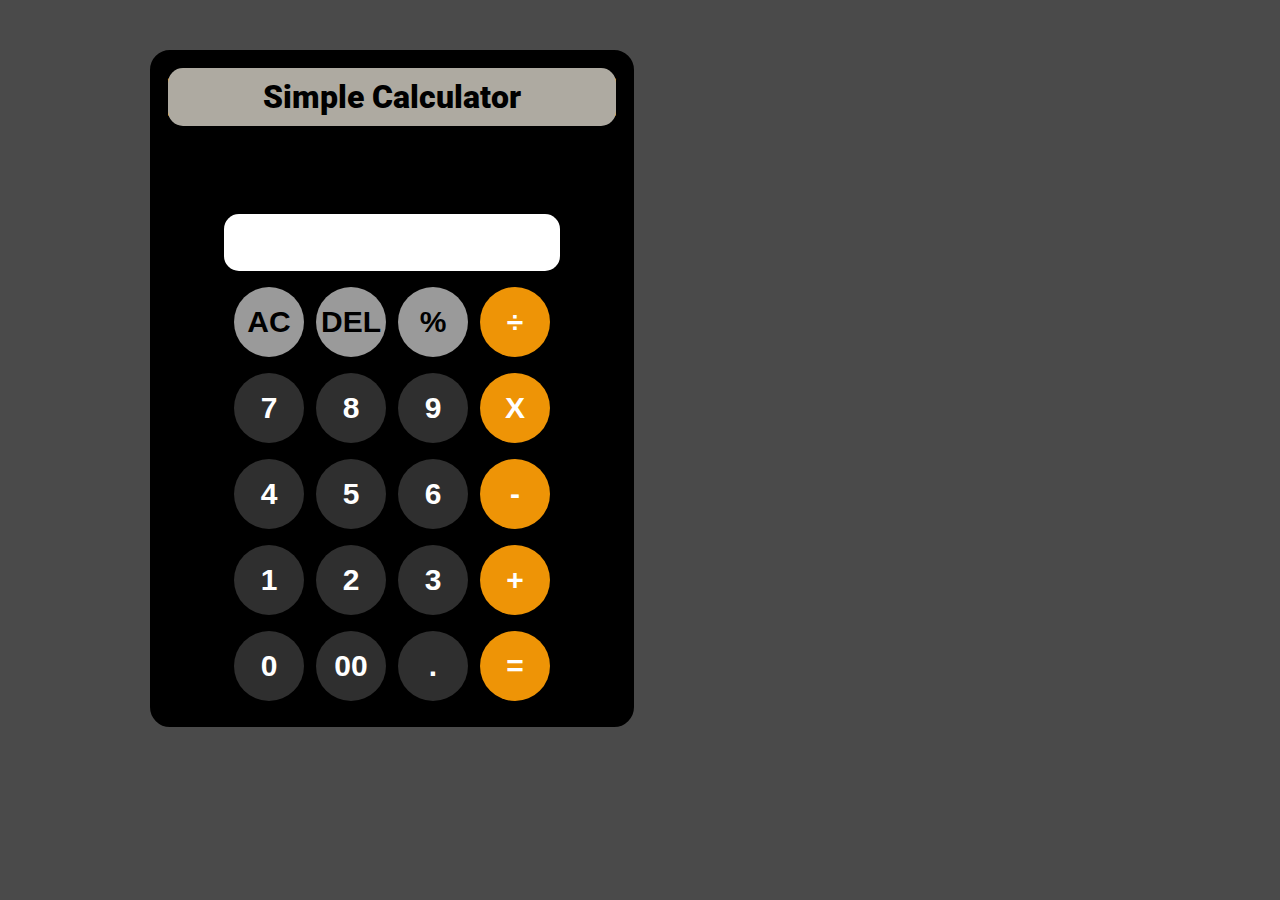
<file: calculator farheen/index.html>
<!DOCTYPE html>
<html>

<head>
    <meta charset="utf-8">
    <meta name="viewport" content="width=device-width">
    <title>Simple Calculator</title>
    <link href="style.css" rel="stylesheet" type="text/css" />
    <link href="utils.css" rel="stylesheet" type="text/css" />
    <link rel="stylesheet"
        href="https://fonts.googleapis.com/css2?family=Material+Symbols+Outlined:opsz,wght,FILL,GRAD@48,400,0,0" />
    <script defer src="script.js"></script>
</head>

<body onkeydown="myFunction(event)">
    <div class="container calc flex flex-col items-center">
        <div class="top-div" style="border-radius:20%;">
            <h1 class="text-center" style="background-color: rgb(174, 170, 161);">Simple Calculator</h1>
        </div>
        <div class="row">
            <input class="input" type="text" placeholder="0" readonly />
        </div>
        <div class="row">
            <button class="button top-btn" onclick="clr()">AC</button>
            <button class="button top-btn" onclick="back()">DEL</button>
            <button class="button top-btn" onclick="dis('%')">%</button>
            <button class="button right-btn" onclick="dis('/')">÷</button>
        </div>
        <div class="row">
            <button class="button" onclick="dis('7')">7</button>
            <button class="button" onclick="dis('8')">8</button>
            <button class="button" onclick="dis('9')">9</button>
            <button class="button right-btn" onclick="dis('*')">X</button>
        </div>
        <div class="row">
            <button class="button" onclick="dis('4')">4</button>
            <button class="button" onclick="dis('5')">5</button>
            <button class="button" onclick="dis('6')">6</button>
            <button class="button right-btn" onclick="dis('-')">-</button>
        </div>
        <div class="row">
            <button class="button" onclick="dis('1')">1</button>
            <button class="button" onclick="dis('2')">2</button>
            <button class="button" onclick="dis('3')">3</button>
            <button class="button right-btn" onclick="dis('+')">+</button>
        </div>
        <div class="row">
            <button class="button" onclick="dis('0')">0</button>
            <button class="button" onclick="dis('00')">00</button>
            <button class="button" onclick="dis('.')">.</button>
            <button class="button right-btn" onclick="solve()">=</button>
        </div>
    </div>

</body>

</html>
</file>
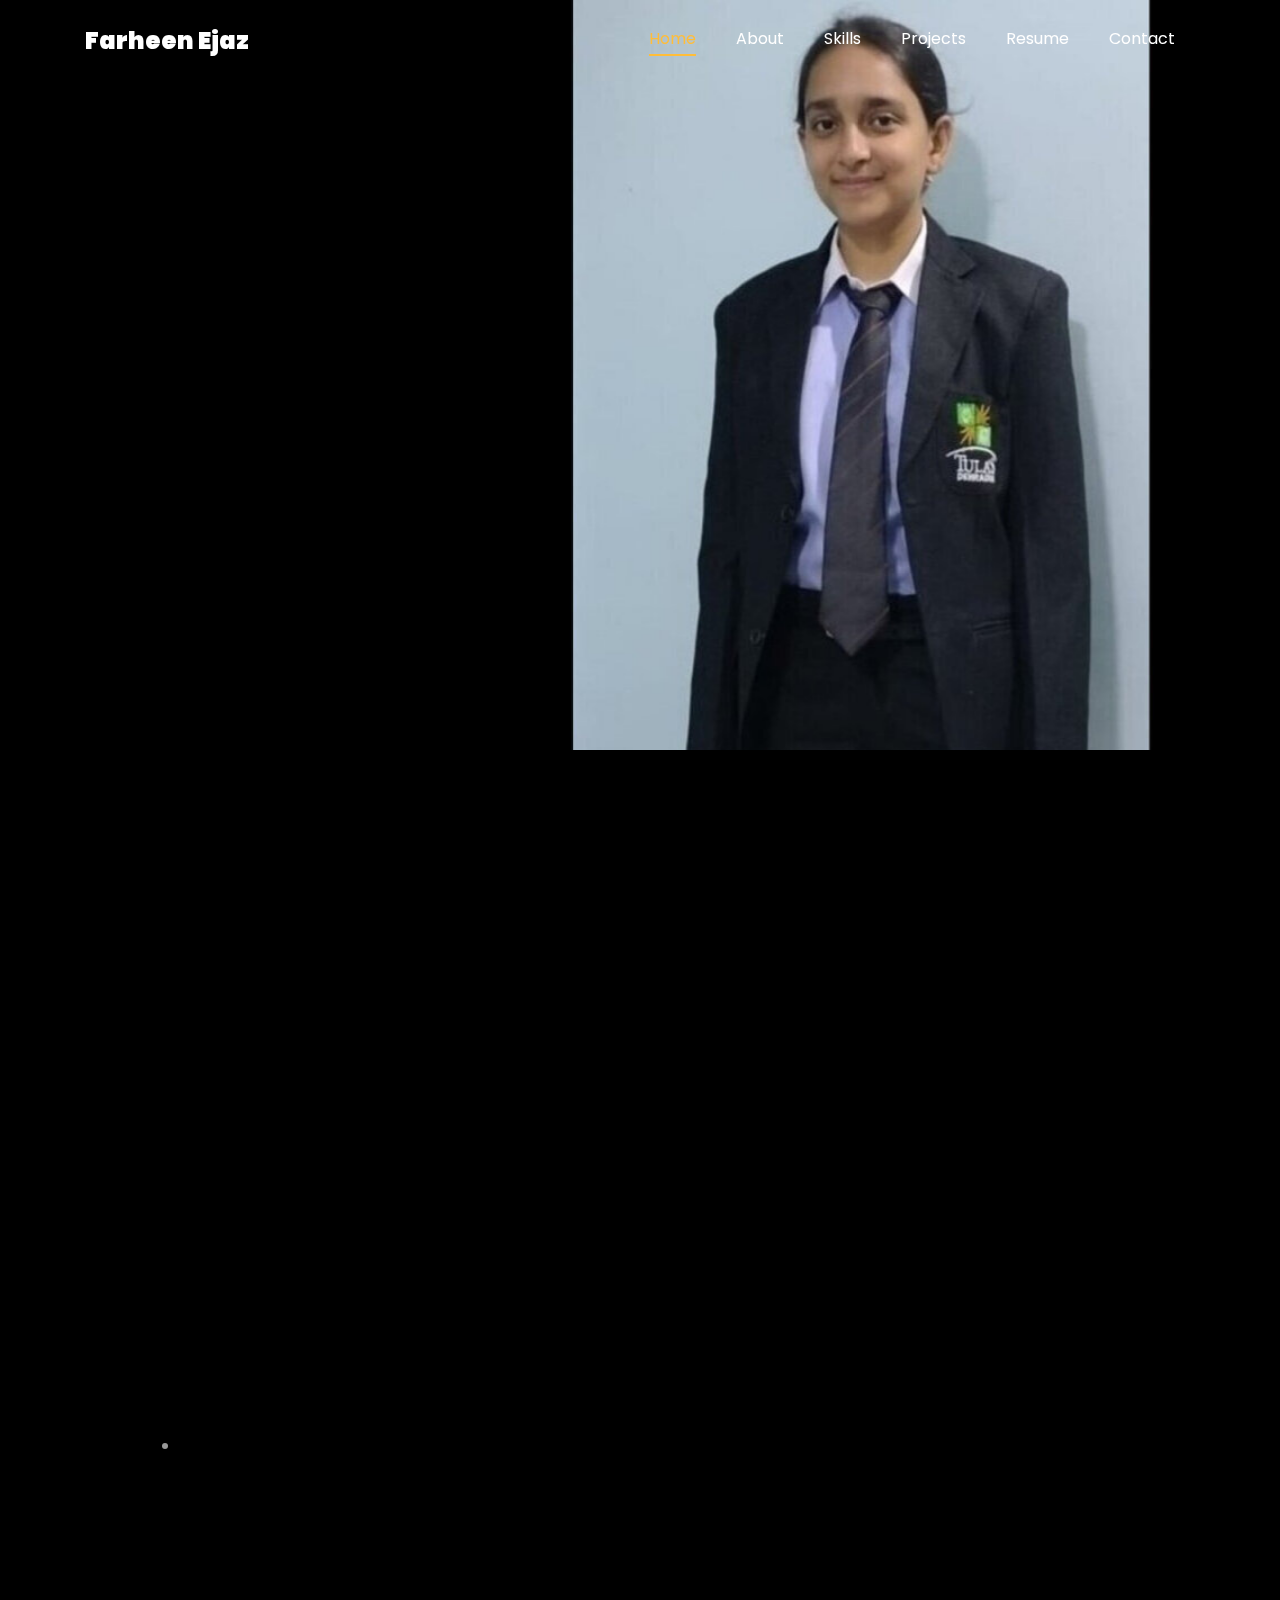
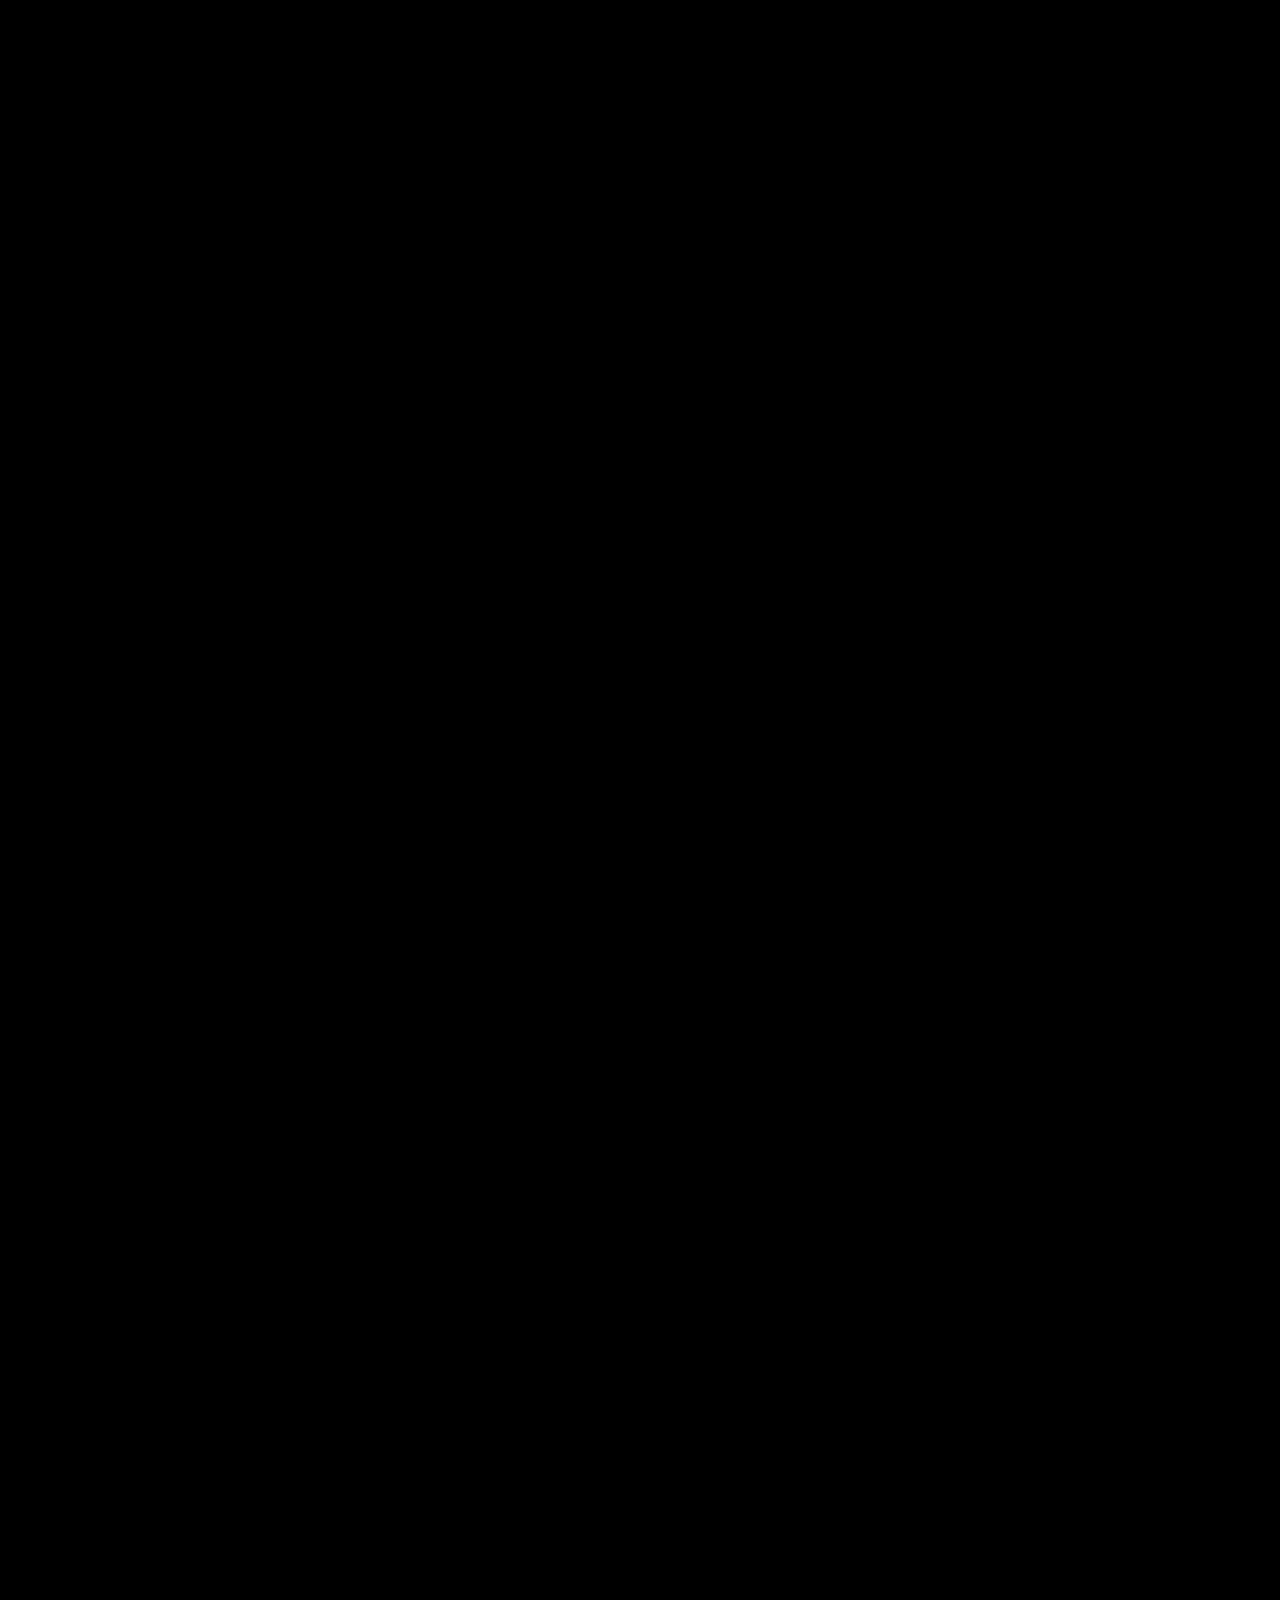
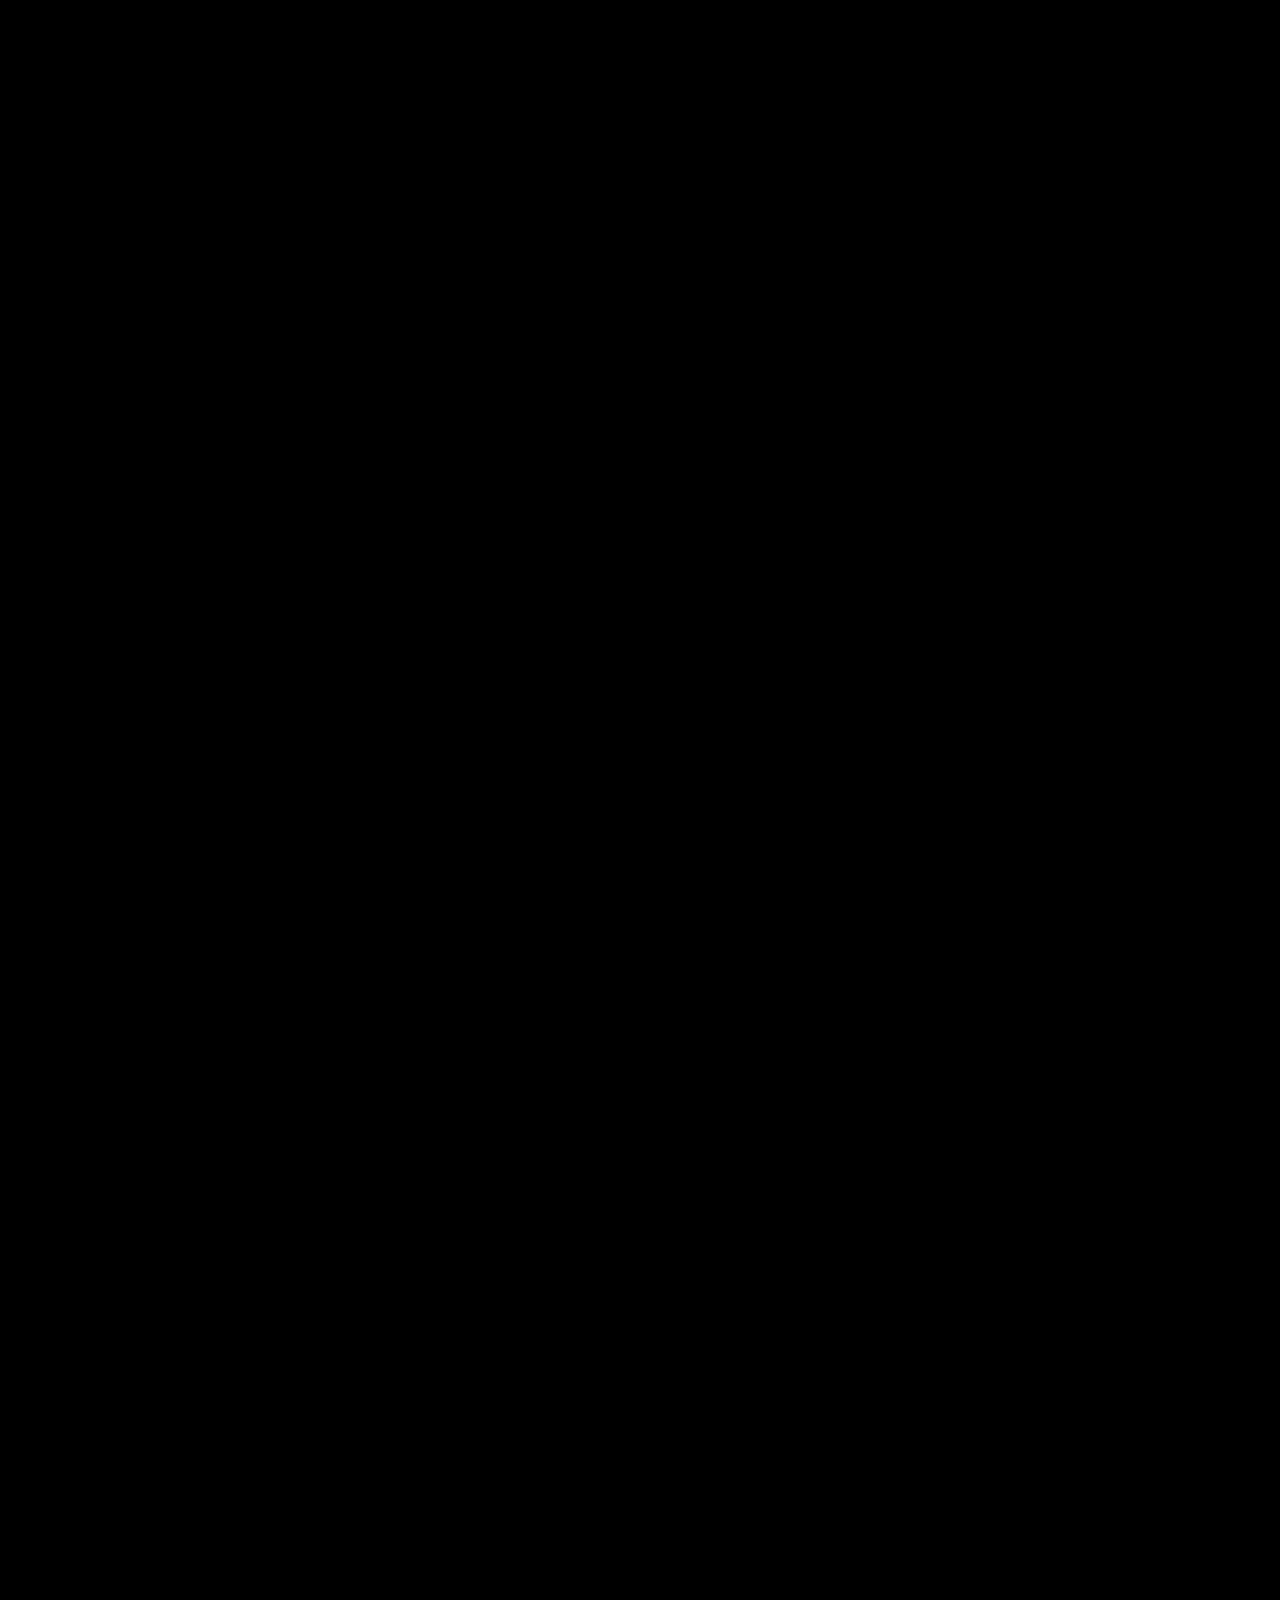
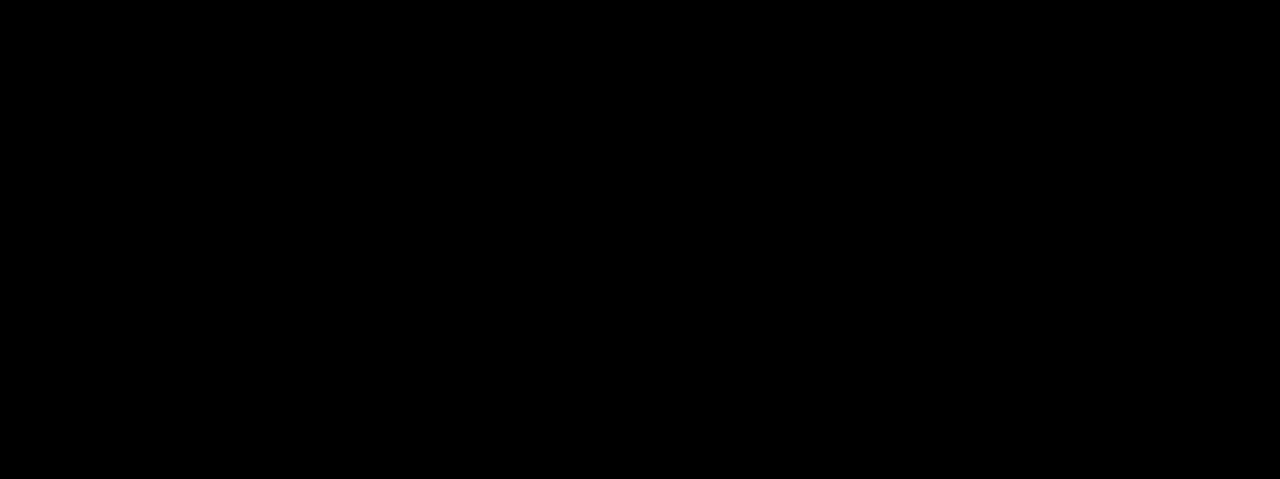
<file: Portfolio website/index.html>
<!DOCTYPE html>
<html lang="en">
  <head>
    <title>Farheen Ejaz Portfolio</title>
    <meta charset="utf-8">
    <meta name="viewport" content="width=device-width, initial-scale=1, shrink-to-fit=no">
    
    <link href="https://fonts.googleapis.com/css?family=Poppins:100,200,300,400,500,600,700,800,900" rel="stylesheet">

    <link rel="stylesheet" href="css/open-iconic-bootstrap.min.css">
    <link rel="stylesheet" href="css/animate.css">
    
    <link rel="stylesheet" href="css/owl.carousel.min.css">
    <link rel="stylesheet" href="css/owl.theme.default.min.css">
    <link rel="stylesheet" href="css/magnific-popup.css">

    <link rel="stylesheet" href="css/aos.css">

    <link rel="stylesheet" href="css/ionicons.min.css">
    
    <link rel="stylesheet" href="css/flaticon.css">
    <link rel="stylesheet" href="css/icomoon.css">
    <link rel="stylesheet" href="css/style.css">



<style>

/*======================================
//--//-->   ABOUT
======================================*/

.about-mf .box-shadow-full {
  padding-top: 4rem;
  padding-bottom: 4rem;
}

.about-mf .about-img {
  margin-bottom: 2rem;
}

.about-mf .about-img img {
  margin-left: 10px;
}


.skill-mf .progress {
  /* background-color: #cde1f8; */
  margin: .5rem 0 1.2rem 0;
  border-radius: 0;
  height: .7rem;
}

.skill-mf .progress .progress-bar {
  height: .7rem;
  background-color: #ffbd39;
}


/* Animation styles */
#typing-animation {
  position: relative;
  font-size: 30px;
  font-weight: bold;
  color: rgb(255, 255, 255);
  overflow: hidden;
  white-space: nowrap;
  animation: typing 3s steps(20, end) infinite;
}

#typing-animation:before {
  content: "";
  /* position: absolute; */
  top: 0;
  left: 0;
  width: 0;
  height: 100%;
  background-color: #ccc;
  animation: typing-cursor 0.5s ease-in-out infinite;
}

@keyframes typing {
  from {
    width: 0;
  }
  to {
    width: 100%;
  }
}

@keyframes typing-cursor {
  from {
    width: 5px;
  }
  to {
    width: 0;
  }
}


/* project image zoom effect */

.zoom-effect {
  overflow: hidden;
  transition: transform 0.3s ease-out;
}

.zoom-effect:hover {
  transform: scale(1.1);
}


</style>


  </head>
  <body data-spy="scroll" data-target=".site-navbar-target" data-offset="300">
	  
	  
    <nav class="navbar navbar-expand-lg navbar-dark ftco_navbar ftco-navbar-light site-navbar-target" id="ftco-navbar">
	    <div class="container">
	      <a class="navbar-brand" href="index.html">Farheen Ejaz</a>
	      <button class="navbar-toggler js-fh5co-nav-toggle fh5co-nav-toggle" type="button" data-toggle="collapse" data-target="#ftco-nav" aria-controls="ftco-nav" aria-expanded="false" aria-label="Toggle navigation">
	        <span class="oi oi-menu"></span> Menu
	      </button>

	      <div class="collapse navbar-collapse" id="ftco-nav">
	        <ul class="navbar-nav nav ml-auto">
	          <li class="nav-item"><a href="#home-section" class="nav-link"><span>Home</span></a></li>
	          <li class="nav-item"><a href="#about-section" class="nav-link"><span>About</span></a></li>
	          <li class="nav-item"><a href="#skills-section" class="nav-link"><span>Skills</span></a></li>
	          <li class="nav-item"><a href="#project-section" class="nav-link"><span>Projects</span></a></li>
			  <li class="nav-item"><a href="#resume-section" class="nav-link"><span>Resume</span></a></li>
	          <li class="nav-item"><a href="#contact-section" class="nav-link"><span>Contact</span></a></li>
	        </ul>
	      </div>
	    </div>
	  </nav>
	  <section id="home-section" class="hero">
		  <div class="home-slider  owl-carousel">
	       <div class="slider-item ">
	      	<div class="overlay"></div>
	         <div class="container">
	          <div class="row d-md-flex no-gutters slider-text align-items-end justify-content-end" data-scrollax-parent="true">
	          	<div class="one-third js-fullheight order-md-last img" style="background-image:url(images/bg_1.png.jpg);">
	          	 <div class="overlay"></div>
	          	</div>
		          <div class="one-forth d-flex  align-items-center ftco-animate" data-scrollax=" properties: { translateY: '70%' }">
		          	<div class="text">
		          		<span class="subheading">Hello!</span>
			            <h1 class="mb-4 mt-3">I'm <span>Farheen Ejaz</span></h1>

						<!-- Element to contain animated typing -->
						<span id="typing-animation"></span>

						<script>

						// Initialize the typing animation
						const typingAnimationElement = document.getElementById('typing-animation');

						// Create an array of typing text
						const typingTexts = [
						'Engineer  ',
						'Student ',
						  
						];

						// Create a function to display the typing animation for a given text
						function playTypingAnimation(text) {
						// Loop through each character and add it to the element
						for (let i = 0; i < text.length; i++) {
							setTimeout(() => {
							typingAnimationElement.textContent += text[i];
							}, i * 200); // Increase the delay to slow down the typing animation
						}

						// Once the animation is complete, reset the text and start over
						setTimeout(() => {
							typingAnimationElement.textContent = '';
							playTypingAnimation(typingTexts[(typingTexts.indexOf(text) + 1) % typingTexts.length]);
						}, text.length * 200);
						}

						// Start the typing animation loop
						playTypingAnimation(typingTexts[0]);

						</script>

						<br>
						<br>
			            <h2>An Engineering Student</h2>
						<!-- <h2 class="d-flex" style="margin-bottom: 0">With over 5 years of experience</h2> -->
						<!-- <br> -->
			            <!-- <p><a href="https://www.youtube.com/@RishabhMishraOfficial" class="btn btn-primary py-3 px-4">YouTube</a> 
							<a href="https://github.com/rishabhnmishra" class="btn btn-white btn-outline-white py-3 px-4">My works</a></p>
		            </div> -->
		          </div>
	        	</div>
	        </div>
	      </div>
		</div>
    </section>



    <section class="ftco-about img ftco-section ftco-no-pb" id="about-section">
    	<div class="container">
			<div class="row">
				<div class="row d-flex align-items-stretch">
				<!-- <div class="row d-flex"> -->
					<!-- <div class="col-md-6 col-lg-5 d-flex">
						<div class="img-about img d-flex align-items-stretch"> -->
							<div class="overlay">
								<div class="row">
									<div class="col-sm-6 col-md-5">
									  <div class="about-img">
										<!-- <img src="images/about-me.png" class="img-fluid rounded b-shadow-a" alt=""> -->
									  </div>
									</div>
									<!-- Details next to profile image -->
									<div class="col-sm-2 col-md-2">
									  <div class="about-info">
										<div class="row">
											<div class="col-md-20">
												<div class="resume-wrap ftco-animate">
													<span class="date">About Me</span>
													<!-- <h2>Skills</h2> -->
													<!-- <span class="position">About</span>  -->
													<p class="mt-4">
														<ul><p><span class="title-s">Name: </span> <span>Farheen Ejaz</span></p>
															<p><span class="title-s">Job Role: </span> <span>College Student</span></p>
															<p><span class="title-s">College: </span> <span>Tulas Institute</span></p>
															<p><span class="title-s">Address: </span> <span>Uttrakhand, India</span></p>
														  </div>
															<li>
													</p>
												<!-- </div>
										<p><span class="title-s">Name: </span> <span>Farheen Ejaz</span></p>
										<p><span class="title-s">Job Role: </span> <span>College Student</span></p>
										<p><span class="title-s">College: </span> <span>Tulas Institute</span></p>
										<p><span class="title-s">Address: </span> <span>Uttrakhand, India</span></p>
									  </div> -->
									</div>
								  </div>

								<!-- <div class="skill-mf">
									<p class="title-s">Skills</p>
									<span>SQL</span> <span class="pull-right">95%</span>
									<div class="progress">
										<div class="progress-bar" role="progressbar" style="width: 95%;" aria-valuenow="95" aria-valuemin="0"
											aria-valuemax="100"></div>
									</div>
									
									<span>PYTHON</span> <span class="pull-right">85%</span>
									<div class="progress">
										<div class="progress-bar" role="progressbar" style="width: 85%" aria-valuenow="85" aria-valuemin="0"
											aria-valuemax="100"></div>
									</div>
									
									<span>Data Visualization</span> <span class="pull-right">90%</span>
									<div class="progress">
										<div class="progress-bar" role="progressbar" style="width: 90%" aria-valuenow="90" aria-valuemin="0"
											aria-valuemax="100"></div>
									</div>
									
									<span>Statistical Analysis</span> <span class="pull-right">85%</span>
									<div class="progress">
										<div class="progress-bar" role="progressbar" style="width: 85%" aria-valuenow="85" aria-valuemin="0"
											aria-valuemax="100"></div>
									</div> -->
									
									<!-- <span>Machine Learning</span> <span class="pull-right">80%</span>
									<div class="progress">
										<div class="progress-bar" role="progressbar" style="width: 80%" aria-valuenow="80" aria-valuemin="0"
											aria-valuemax="100"></div> -->
									</div>
								</div>
							</div>
						</div>
					</div>
					
					<div class="col-md-6 col-lg-7 pl-lg-5 pb-5">
						<div class="row justify-content-start pb-3">
							<div class="col-md-12 heading-section ftco-animate">
								
								<h1 class="big">About</h1>
								<h2 class="mb-4">About Me</h2>
								
								<p>I am Farheen Ejaz, born and brought up in Jamshedpur,Jharkhand. I have completed my higher school studies from DBMS english school in Jamshedpur itself.Now, I am currently a full time student in Tulas institute situated in Dehradun,Uttrakhand. 
									Iam pursuing Btech in Computer Science and Engineering . I am keen to learn about programming .</p>
								<ul class="about-info mt-4 px-md-0 px-2">
									<li class="d-flex"><span>Profile:</span> <span>College Student</span></li>
									<li class="d-flex"><span>Course:</span> <span>Btech</span></li>
									<li class="d-flex"><span>Branch:</span> <span>Computer Science and Engineering</span></li>
									<li class="d-flex"><span>Language:</span> <span>English, Hindi</span></li>
									<!-- <li class="d-flex"><span>BI Tools:</span> <span>Microsoft Power BI, Looker &amp; Tableau</span></li> -->
									<li class="d-flex"><span>Other Skills:</span> <span>Html,Java</span></li>
									<li class="d-flex"><span>Interest:</span> <span>Traveling, Gaming</span></li>
									
								</ul>
								<div class="row">
									<h1 class="big-4">Education</h1>
									<div class="underline"></div>
								</div>
								<br>
								
									<div class="row">
										<div class="col-md-9">
											<div class="resume-wrap ftco-animate">
												<span class="year">2020</span>
												<h2>Matriculation</h2>
												<span class="position">DBMS English School</span>
												<p class="mt-4">Percentage: 90%</p>
											</div>

											<div class="row">
												<div class="col-md-12">
													<div class="resume-wrap ftco-animate">
														<span class="year">2022</span>
														<h2>Intermediate</h2>
														<span class="position">DBMS English School</span>
														<p class="mt-4">Percentage: 79%</p>
													</div>
										</div>
						
							</div>
						</div> <br>
						<br>


						<div class="col-md-6 col-lg-7 pl-lg-5 pb-5">
							<div class="row justify-content-center pb-5">
								<div class="col-md-10 heading-section text-center ftco-animate">
    
						<h1 class="big">Skills</h1>
						<h2 class="mb-4">Skills</h2>
          
          	
						<section class="ftco-section ftco-no-pb" id="skills-section"></section>
						<div class="col-md-10 heading-section text-center ftco-animate"></div>
							<div class="text">
								<p class="mb-4">
									<!-- <div class="skill-mf">
										<p class="title-s">Skills</p>
										<span>C</span> <span class="pull-right">90%</span>
										<div class="progress">
											<div class="progress-bar" role="progressbar" style="width: 85%" aria-valuenow="85" aria-valuemin="0"
												aria-valuemax="100"></div> -->
										<div>
										<span>C LANGUAGE</span> <span class="pull-right">90%</span>
										<div class="progress">
											<div class="progress-bar" role="progressbar" style="width: 95%;" aria-valuenow="95" aria-valuemin="0"
												aria-valuemax="100"></div>
										</div>
										<br>
										<!-- <span>C</span> <span class="pull-right">90%</span>
										<div class="progress">
											<div class="progress-bar" role="progressbar" style="width: 85%" aria-valuenow="85" aria-valuemin="0"
												aria-valuemax="100"></div>
										<div> -->
										<span>JAVA</span> <span class="pull-right">50%</span>
										<div class="progress">
											<div class="progress-bar" role="progressbar" style="width: 85%" aria-valuenow="85" aria-valuemin="0"
												aria-valuemax="100"></div>
										</div><br>
										



										<br>
										<br>
												</div>
							<br><br><br>
												 <div class="row">
													<div class="col-md-30">
														<br>
														<div class="resume-wrap ftco-animate"><br> 


															<!-- <span class="date">2021-Present</span> -->
															<h2>Skill </h2>
															<span class="position">C LANGUAGE</span><br><bold></bold>
															<span class="position">JAVA</span><br>
															<span class="position">HTML</span>
															<!-- <p class="mt-4">Java, a leading CXM and media company with over 10K+ professionals globally. It's a part of Dentsu International.  -->
																<ul>
																	<li>Basic Knowledge.</li>
															         <li>Basic Understanding.</li>
																	<li>Coding.</li>
																</ul>
															</p>
														</div>
									

						<div></div>
							</div>
						</div>
					</div>
				</div><br>
				<br>




				<br>
			</div>
		</div>




		<div>
     <section class="ftco-section" id="project-section">
		<div class="container">
		  <div class="row justify-content-center mb-5 pb-5">
			<div class="col-md-7 heading-section text-center ftco-animate">
			  <h1 class="big big-2">Project</h1>
			  <h2 class="mb-4">Project</h2>
			  <p>I participated in an project of Rapid Prototyping Camp . We participated in group of 5. There we learnt how various systems work and also how we operate a drone.
				Below is the certificate of Rapid Prototyping Camp as it was an offline project.</p>
				<!-- <div class="home-slider  owl-carousel"> 
					 <div class="slider-item ">
					   <div class="overlay"></div>
					  <div class="container">
					   <div class="row d-md-flex no-gutters slider-text align-items-end justify-content-end" data-scrollax-parent="true">
						   <div class="one-third js-halfheight order-md-last img" style="background-image:url(images/bg_2.png.jpg);">
							<div class="overlay"></div> -->
			</div>
		  </div>
		   



	
    <section class="ftco-section ftco-no-pb" id="resume-section">
    	<div class="container">
    		<div class="row justify-content-center pb-5">
          <div class="col-md-10 heading-section text-center ftco-animate">
          	<h1 class="big big-2">Resume</h1>
            <h2 class="mb-4">Resume</h2>

			<div class="row justify-content-center mt-5">
    			<div class="col-md-6 text-center ftco-animate">
    				<p><a href="https://drive.google.com/file/d/14_atCfdZ4LQqi_In5-ToUeHEYftdINah/view?usp=drive_link" class="btn btn-primary py-4 px-5">Download CV</a></p>
    			</div>
    		</div>
    	</div>

          </div>
        </div>

		<!-- <div class="row">
			<h1 class="big-4">Experience</h1>
			<div class="underline"></div>
		</div>
		<br>
		
		<div class="row">
				<div class="col-md-6">
					<div class="resume-wrap ftco-animate">
						<span class="date">2021-Present</span>
						<h2>Senior Data Analyst</h2>
						<span class="position">Merkle</span> -->
						<!-- <p class="mt-4">Merkle, a leading CXM and media company with over 10K+ professionals globally. It's a part of Dentsu International. 
							<ul>
								<li>Analysed ad campaigns, clickstream, and customer surveys data, identified an increasing demand and launched a strategic product line.</li>
								<li>Developed time series forecasting models to predict sales and optimize marketing budgets, got model performance of 92%.</li>
								<li>Designed and executed A/B tests, performed rigorous statistical analysis. Led to 20% MoM increase in the conversion rate.</li>
							</ul>
						</p>
					</div> -->

				<!-- </div>

				<div class="col-md-6">
					<div class="resume-wrap ftco-animate">
						<span class="date">2018-2021</span>
						<h2>Senior Data Analyst</h2>
						<span class="position">iQuanti</span>
						<p class="mt-4">iQuanti is a data-driven digital marketing analytics and solutions company, helps top 100 global brands. 
							<ul>
								<li>Performed in-depth market research and analysis to create online pages. Resulted in ~100% website growth and 30% increase in conversion rate YoY.</li>
								<li>Delivered multiple training and mentorship sessions on analytical tools like SQL, MS Excel, Power BI, Tableau and Python.</li>
								<li>Performed migration and enhancements for merchandising dashboard, involved data integration and its feature improvement.</li>
							</ul>
						</p> -->
					<!-- </div>

				</div>
			</div>

		<br>
		<br>

		<div class="row">
			<h1 class="big-4">Education</h1>
			<div class="underline"></div>
		</div>
		<br>
		
			<div class="row">
    			<div class="col-md-6">
    				<div class="resume-wrap ftco-animate">
    					<span class="date">2014-2018</span>
    					<h2>Bachelor of Engineering</h2>
    					<span class="position">Visvesvaraya Technological University</span>
    					<p class="mt-4">Grade: First class distinction.</p>
    				</div>
    			</div>

    			<div class="col-md-6">
    				<div class="resume-wrap ftco-animate">
    					<span class="date">2012-2013</span>
    					<h2>Higher Secondary School</h2>
    					<span class="position">Army Public School</span>
    					<p class="mt-4">Grade: First class distinction.</p>
    				</div>
				</div>
    		</div>

    		<div class="row justify-content-center mt-5">
    			<div class="col-md-6 text-center ftco-animate">
    				<p><a href="#" class="btn btn-primary py-4 px-5">Download CV</a></p>
    			</div>
    		</div>
    	</div>
    </section>

   

    <section class="ftco-section" id="project-section">
      <div class="container">
        <div class="row justify-content-center mb-5 pb-5">
          <div class="col-md-7 heading-section text-center ftco-animate">
            <h1 class="big big-2">Projects</h1>
            <h2 class="mb-4">Projects</h2>
            <p>Below are the sample Data Analytics projects on SQL, Python, Power BI & ML.</p>
          </div> -->
        <!-- </div>
        <div class="row d-flex">
          <div class="col-md-4 d-flex ftco-animate">
          	<div class="blog-entry justify-content-end">
              <a href="https://github.com/rishabhnmishra/SQL_Music_Store_Analysis/blob/main/Music_Store_Query.sql" class="block-20 zoom-effect" style="background-image: url('images/proj_1.jpg');">
              </a>
              <div class="text mt-3 float-right d-block">

                <h3 class="heading"><a href="https://github.com/rishabhnmishra/SQL_Music_Store_Analysis/blob/main/Music_Store_Query.sql">Digital Music Store Data Analysis using SQL</a></h3>
                <p>Analyzed music store data using advanced SQL queires to identify gaps and increase the business growth.</p>
              </div>
            </div>
          </div>
          <div class="col-md-4 d-flex ftco-animate">
          	<div class="blog-entry justify-content-end">
              <a href="https://github.com/rishabhnmishra/Python_Diwali_Sales_Analysis/blob/main/Diwali_Sales_Analysis.ipynb" class="block-20 zoom-effect" style="background-image: url('images/proj_2.jpg');">
              </a>
              <div class="text mt-3 float-right d-block">

                <h3 class="heading"><a href="https://github.com/rishabhnmishra/Python_Diwali_Sales_Analysis/blob/main/Diwali_Sales_Analysis.ipynb">Data Analysis using Python Project for Beginners</a></h3>
                <p>Performed exploratory data analysis on diwali sales data using Python to improve the customer experience.</p>
              </div>
            </div>
          </div>
          <div class="col-md-4 d-flex ftco-animate">
          	<div class="blog-entry">
              <a href="https://github.com/rishabhnmishra/Madhav_Store_Analysis_PowerBI/blob/main/Madhav%20Store%20dashboard.jpg" class="block-20 zoom-effect" style="background-image: url('images/proj_3.jpg');">
              </a>
              <div class="text mt-3 float-right d-block">

                <h3 class="heading"><a href="https://github.com/rishabhnmishra/Madhav_Store_Analysis_PowerBI/blob/main/Madhav%20Store%20dashboard.jpg">Power BI Sales dashboard Project for Beginners</a></h3>
                <p>Designed a power bi dashboard for Madhav Store to track and analyze the online sales data acorss India.</p>
              </div>
            </div>
          </div>
        </div>
	<br>
		HTML <--...-->
 <section class="ftco-section contact-section ftco-no-pb" id="contact-section">
      <div class="container">
      	<div class="row justify-content-center mb-5 pb-3">
          <div class="col-md-7 heading-section text-center ftco-animate">
            <h1 class="big big-2">Contact</h1>
            <h2 class="mb-4">Contact Me</h2>
            <p>Below are the details to reach out to me!</p>
          </div>
        </div>
	    
	
        <div class="row d-flex contact-info mb-5">
          <div class="col-md-7 col-lg-4 d-flex ftco-animate">
          	<div class="align-self-stretch box p-4 text-center">
          		<div class="icon d-flex align-items-center justify-content-center">
          			<span class="icon-map-signs"></span>
          		</div> 
          		<h3 class="mb-4">Address</h3>
	            <p>Uttrakhand, India</p>
	          </div>
          </div>
          <div class="col-md-7 col-lg-4 d-flex ftco-animate">
          	<div class="align-self-stretch box p-4 text-center">
          		<div class="icon d-flex align-items-center justify-content-center">
          			<span class="icon-phone2"></span>
          		</div>
          		<h3 class="mb-4">Contact Number</h3>
	            <p><a href="tel://0101010101">+919263366765</a></p>
	          </div>
          </div>
          <div class="col-md-7 col-lg-4 d-flex ftco-animate">
          	<div class="align-self-stretch box p-4 text-center">
          		<div class="icon d-flex align-items-center justify-content-center">
          			<span class="icon-paper-plane"></span>
          		</div>
          		<h3 class="mb-4">Email Address</h3>
	            <p><a href="mailto:info@yoursite.com">farheenejaz786@gmail.com</a></p>
	          </div>
          </div>
          <!-- <div class="col-md-6 col-lg-3 d-flex ftco-animate">
          	<div class="align-self-stretch box p-4 text-center">
          		<div class="icon d-flex align-items-center justify-content-center">
          			<span class="icon-globe"></span>
				</div>
			</div> 
          		 </div>
          		<h3 class="mb-4">Download Resume</h3>
	            <p><a href="#">resumelink</a></p>
	          </div>
          </div>  -->
<br>
		  <div class="container">
			<br>
			<br>
			<!-- <div class="row justify-content-center">
				<div class="col-md-7 ftco-animate text-center">
					<h2>Have a<span> Question?  </span> <a href="https://forms.gle/uLaTShUKXraAvHJ77" class="btn btn-primary py-3 px-5">Click Here</a> </h2>
				</div> -->
			</div>
				<br>
					<ul class="ftco-footer-social list-unstyled d-flex justify-content-center align-items-center mb-0">
					  <li class="ftco-animate normal-txt">Find me on  </li>
					  <!-- <li class="ftco-animate"><a href="https://www.youtube.com/@RishabhMishraOfficial"><span class="icon-youtube"></span></a></li> -->
					  <li class="ftco-animate"><a href="https://www.linkedin.com/in/farheen-ejaz-2827a0243/"><span class="icon-linkedin"></span></a></li>  
					  <!-- <li class="ftco-animate"><a href="https://twitter.com/rishabhnmishra"><span class="icon-twitter"></span></a></li>
					  <li class="ftco-animate"><a href="https://twitter.com/rishabhnmishra"><span class="icon-facebook"></span></a></li> -->
				      <li class="ftco-animate"><a href="https://www.instagram.com/ezu_786/"><span class="icon-instagram"></span></a></li>
					</ul>
				<br>
		   </div>
   </div>
 </section>


 
	
    <footer class="ftco-footer ftco-section">
		<div class="container">
		  <div class="row">
			<div class="col-md-12 text-center">
  
			  <p><!-- Link back to Colorlib can't be removed. Template is licensed under CC BY 3.0. -->
				Copyright &copy;<script>document.write(new Date().getFullYear());</script> All rights reserved | This template is made with <i class="icon-heart color-danger" aria-hidden="true"></i> by <a href="https://colorlib.com" target="_blank">Colorlib</a>
				<!-- Link back to Colorlib can't be removed. Template is licensed under CC BY 3.0. --></p>
						</div>
   
		  </div>
		</div>
	  </footer>


  <!-- loader -->
  <div id="ftco-loader" class="show fullscreen"><svg class="circular" width="48px" height="48px"><circle class="path-bg" cx="24" cy="24" r="22" fill="none" stroke-width="4" stroke="#eeeeee"/><circle class="path" cx="24" cy="24" r="22" fill="none" stroke-width="4" stroke-miterlimit="10" stroke="#F96D00"/></svg></div>


  <script src="js/jquery.min.js"></script>
  <script src="js/jquery-migrate-3.0.1.min.js"></script>
  <script src="js/popper.min.js"></script>
  <script src="js/bootstrap.min.js"></script>
  <script src="js/jquery.easing.1.3.js"></script>
  <script src="js/jquery.waypoints.min.js"></script>
  <script src="js/jquery.stellar.min.js"></script>
  <script src="js/owl.carousel.min.js"></script>
  <script src="js/jquery.magnific-popup.min.js"></script>
  <script src="js/aos.js"></script>
  <script src="js/jquery.animateNumber.min.js"></script>
  <script src="js/scrollax.min.js"></script>
  
  <script src="js/main.js"></script>
    
  </body>
</html>
</file>
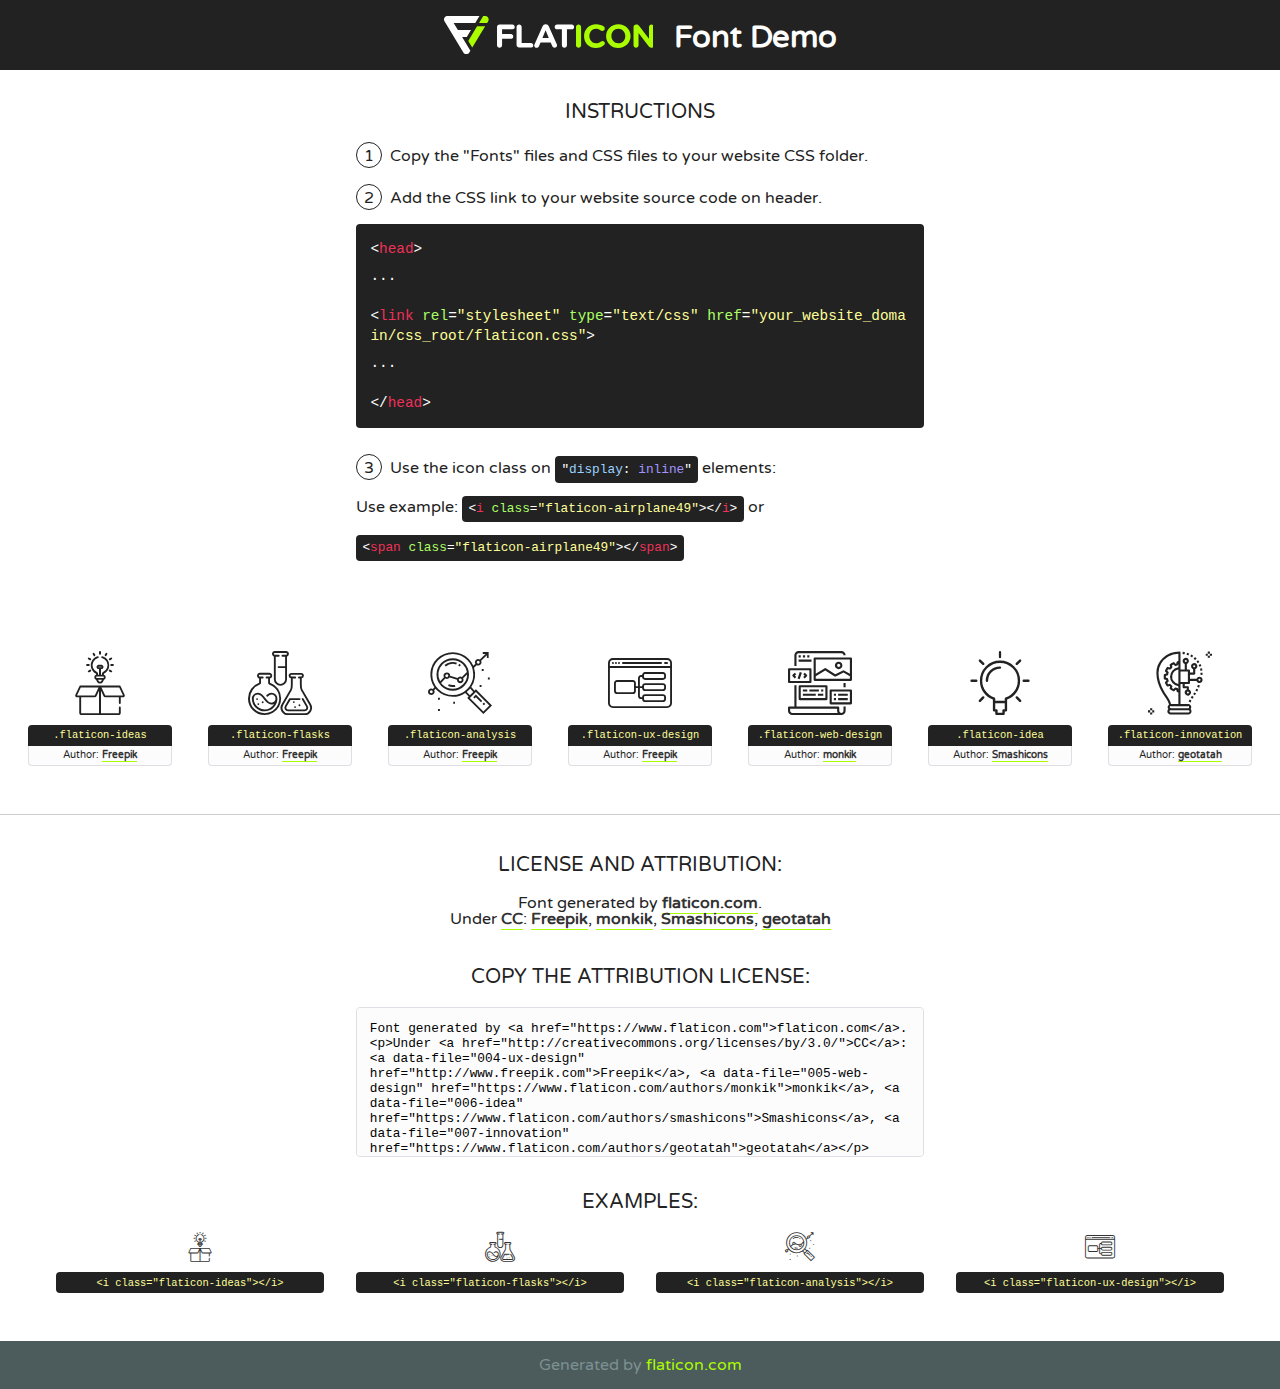
<file: Portfolio website/fonts/flaticon/font/flaticon.html>
<!DOCTYPE html>
<!--
  Flaticon icon font: Flaticon
  Creation date: 20/03/2019 02:18
-->
<html>
<!DOCTYPE html>
<html>

<head>
    <title>Flaticon WebFont</title>
    <link href="http://fonts.googleapis.com/css?family=Varela+Round" rel="stylesheet" type="text/css" />
    <link rel="stylesheet" type="text/css" href="flaticon.css">
    <meta charset="UTF-8">
    <style>
    html, body, div, span, applet, object, iframe,
    h1, h2, h3, h4, h5, h6, p, blockquote, pre,
    a, abbr, acronym, address, big, cite, code,
    del, dfn, em, img, ins, kbd, q, s, samp,
    small, strike, strong, sub, sup, tt, var,
    b, u, i, center,
    dl, dt, dd, ol, ul, li,
    fieldset, form, label, legend,
    table, caption, tbody, tfoot, thead, tr, th, td,
    article, aside, canvas, details, embed, 
    figure, figcaption, footer, header, hgroup, 
    menu, nav, output, ruby, section, summary,
    time, mark, audio, video {
        margin: 0;
        padding: 0;
        border: 0;
        font-size: 100%;
        font: inherit;
        vertical-align: baseline;
    }
    /* HTML5 display-role reset for older browsers */
    article, aside, details, figcaption, figure, 
    footer, header, hgroup, menu, nav, section {
        display: block;
    }
    body {
        line-height: 1;
    }
    ol, ul {
        list-style: none;
    }
    blockquote, q {
        quotes: none;
    }
    blockquote:before, blockquote:after,
    q:before, q:after {
        content: '';
        content: none;
    }
    table {
        border-collapse: collapse;
        border-spacing: 0;
    }
    body {
        font-family: 'Varela Round', Helvetica, Arial, sans-serif;
        font-size: 16px;
        color: #222;
    }
    a {
        color: #333;
        border-bottom: 1px solid #a9fd00;
        font-weight: bold;
        text-decoration: none;
    }
    * {
        -moz-box-sizing: border-box;
        -webkit-box-sizing: border-box;
        box-sizing: border-box;
        margin: 0;
        padding: 0;
    }
    [class^="flaticon-"]:before, [class*=" flaticon-"]:before, [class^="flaticon-"]:after, [class*=" flaticon-"]:after {
        font-family: Flaticon;
        font-size: 30px;
        font-style: normal;
        margin-left: 20px;
        color: #333;
    }
    .wrapper {
        max-width: 600px;
        margin: auto;
        padding: 0 1em;
    }
    .title {
        font-size: 1.25em;
        text-align: center;
        margin-bottom: 1em;
        text-transform: uppercase;
    }
    header {
        text-align: center;
        background-color: #222;
        color: #fff;
        padding: 1em;
    }
    header .logo {
        width: 210px;
        height: 38px;
        display: inline-block;
        vertical-align: middle;
        margin-right: 1em;
        border: none;
    }
    header strong {
        font-size: 1.95em;
        font-weight: bold;
        vertical-align: middle;
        margin-top: 5px;
        display: inline-block;
    }
    .demo {
        margin: 2em auto;
        line-height: 1.25em;
    }
    .demo ul li {
        margin-bottom: 1em;
    }
    .demo ul li .num {
        color: #222;
        border-radius: 20px;
        display: inline-block;
        width: 26px;
        padding: 3px;
        height: 26px;
        text-align: center;
        margin-right: 0.5em;
        border: 1px solid #222;
    }
    .demo ul li code {
        background-color: #222;
        border-radius: 4px;
        padding: 0.25em 0.5em;
        display: inline-block;
        color: #fff;
        font-family: Consolas,Monaco,Lucida Console,Liberation Mono,DejaVu Sans Mono,Bitstream Vera Sans Mono,Courier New, monospace;
        font-weight: lighter;
        margin-top: 1em;
        font-size: 0.8em;
        word-break: break-all;
    }
    .demo ul li code.big {
        padding: 1em;
        font-size: 0.9em;
    }
    .demo ul li code .red {
        color: #EF3159;
    }
    .demo ul li code .green {
        color: #ACFF65;
    }
    .demo ul li code .yellow {
        color: #FFFF99;
    }
    .demo ul li code .blue {
        color: #99D3FF;
    }
    .demo ul li code .purple {
        color: #A295FF;
    }
    .demo ul li code .dots {
        margin-top: 0.5em;
        display: block;
    }
    #glyphs {
        border-bottom: 1px solid #ccc;
        padding: 2em 0;
        text-align: center;
    }
    .glyph {
        display: inline-block;
        width: 9em;
        margin: 1em;
        text-align: center;
        vertical-align: top;
        background: #FFF;
    }
    .glyph .glyph-icon {
        padding: 10px;
        display: block;
        font-family:"Flaticon";
        font-size: 64px;
        line-height: 1;
    }
    .glyph .glyph-icon:before {
        font-size: 64px;
        color: #222;
        margin-left: 0;
    }
    .class-name {
        font-size: 0.65em;
        background-color: #222;
        color: #fff;
        border-radius: 4px 4px 0 0;
        padding: 0.5em;
        color: #FFFF99;
        font-family: Consolas,Monaco,Lucida Console,Liberation Mono,DejaVu Sans Mono,Bitstream Vera Sans Mono,Courier New, monospace;
    }
    .author-name {
        font-size: 0.6em;
        background-color: #fcfcfd;
        border: 1px solid #DEDEE4;
        border-top: 0;
        border-radius: 0 0 4px 4px;
        padding: 0.5em;
    }
    .class-name:last-child {
        font-size: 10px;
        color:#888;
    }
    .class-name:last-child a {
        font-size: 10px;
        color:#555;
    }
    .class-name:last-child a:hover {
        color:#a9fd00;
    }
    .glyph > input {
        display: block;
        width: 100px;
        margin: 5px auto;
        text-align: center;
        font-size: 12px;
        cursor: text;
    }
    .glyph > input.icon-input {
        font-family:"Flaticon";
        font-size: 16px;
        margin-bottom: 10px;
    }
    .attribution .title {
        margin-top: 2em;
    }
    .attribution textarea {
        background-color: #fcfcfd;
        padding: 1em;
        border: none;
        box-shadow: none;
        border: 1px solid #DEDEE4;
        border-radius: 4px;
        resize: none;
        width: 100%;
        height: 150px;
        font-size: 0.8em;
        font-family: Consolas,Monaco,Lucida Console,Liberation Mono,DejaVu Sans Mono,Bitstream Vera Sans Mono,Courier New, monospace;
        -webkit-appearance: none;
    }
    .iconsuse {
        margin: 2em auto;
        text-align: center;
        max-width: 1200px;
    }
    .iconsuse:after {
        content: '';
        display: table;
        clear: both;
    }
    .iconsuse .image {
        float: left;
        width: 25%;
        padding: 0 1em;
    }
    .iconsuse .image p {
        margin-bottom: 1em;
    }
    .iconsuse .image span {
        display: block;
        font-size: 0.65em;
        background-color: #222;
        color: #fff;
        border-radius: 4px;
        padding: 0.5em;
        color: #FFFF99;
        margin-top: 1em;
        font-family: Consolas,Monaco,Lucida Console,Liberation Mono,DejaVu Sans Mono,Bitstream Vera Sans Mono,Courier New, monospace;
    }
    #footer {
        text-align: center;
        background-color: #4C5B5C;
        color: #7c9192;
        padding: 1em;
    }
    #footer a {
        border: none;
        color: #a9fd00;
        font-weight: normal;
    }
    @media (max-width: 960px) {
        .iconsuse .image {
            width: 50%;
        }
    }
    @media (max-width: 560px) {
        .iconsuse .image {
            width: 100%;
        }
    }
    </style>
</head>

<body class="characters-off">

    <header>
        <a href="https://www.flaticon.com" target="_blank" class="logo">
            <svg version="1.1" xmlns="http://www.w3.org/2000/svg" xmlns:xlink="http://www.w3.org/1999/xlink" xmlns:a="http://ns.adobe.com/AdobeSVGViewerExtensions/3.0/" viewBox="0 0 560.875 102.036" enable-background="new 0 0 560.875 102.036" xml:space="preserve">
                <defs>
                </defs>
                <g>
                    <g class="letters">
                        <path fill="#ffffff" d="M141.596,29.675c0-3.777,2.985-6.767,6.764-6.767h34.438c3.426,0,6.15,2.728,6.15,6.15
                        c0,3.43-2.724,6.149-6.15,6.149h-27.674v13.091h23.719c3.429,0,6.151,2.724,6.151,6.15c0,3.43-2.723,6.149-6.151,6.149h-23.719
                        v17.574c0,3.773-2.986,6.761-6.764,6.761c-3.779,0-6.764-2.989-6.764-6.761V29.675z"></path>
                        <path fill="#ffffff" d="M193.844,29.149c0-3.781,2.985-6.767,6.764-6.767c3.776,0,6.763,2.985,6.763,6.767v42.957h25.039
                        c3.426,0,6.149,2.726,6.149,6.153c0,3.425-2.723,6.15-6.149,6.15h-31.802c-3.779,0-6.764-2.986-6.764-6.768V29.149z"></path>
                        <path fill="#ffffff" d="M241.891,75.71l21.438-48.407c1.492-3.341,4.215-5.357,7.906-5.357h0.792
                        c3.686,0,6.323,2.017,7.815,5.357l21.439,48.407c0.436,0.967,0.701,1.845,0.701,2.723c0,3.602-2.809,6.501-6.414,6.501
                        c-3.161,0-5.269-1.845-6.499-4.655l-4.132-9.661h-27.059l-4.301,10.102c-1.144,2.631-3.426,4.214-6.237,4.214
                        c-3.517,0-6.24-2.81-6.24-6.325C241.1,77.64,241.451,76.677,241.891,75.71z M279.932,58.666l-8.521-20.297l-8.526,20.297H279.932
                        z"></path>
                        <path fill="#ffffff" d="M314.864,35.387H301.86c-3.429,0-6.239-2.813-6.239-6.238c0-3.429,2.811-6.24,6.239-6.24h39.533
                        c3.426,0,6.237,2.811,6.237,6.24c0,3.425-2.811,6.238-6.237,6.238h-13.001v42.785c0,3.773-2.99,6.761-6.764,6.761
                        c-3.779,0-6.764-2.989-6.764-6.761V35.387z"></path>
                        <path fill="#A9FD00" d="M352.615,29.149c0-3.781,2.985-6.767,6.767-6.767c3.774,0,6.761,2.985,6.761,6.767v49.024
                        c0,3.773-2.987,6.761-6.761,6.761c-3.781,0-6.767-2.989-6.767-6.761V29.149z"></path>
                        <path fill="#A9FD00" d="M374.132,53.836v-0.179c0-17.481,13.178-31.801,32.065-31.801c9.22,0,15.459,2.458,20.557,6.238
                        c1.402,1.054,2.637,2.985,2.637,5.357c0,3.692-2.985,6.59-6.681,6.59c-1.845,0-3.071-0.702-4.044-1.319
                        c-3.776-2.813-7.729-4.393-12.562-4.393c-10.364,0-17.831,8.611-17.831,19.154v0.173c0,10.542,7.291,19.329,17.831,19.329
                        c5.715,0,9.492-1.756,13.359-4.834c1.049-0.874,2.458-1.491,4.039-1.491c3.429,0,6.325,2.813,6.325,6.236
                        c0,2.106-1.056,3.78-2.282,4.834c-5.539,4.834-12.036,7.733-21.878,7.733C387.572,85.464,374.132,71.493,374.132,53.836z"></path>
                        <path fill="#A9FD00" d="M433.009,53.836v-0.179c0-17.481,13.79-31.801,32.766-31.801c18.981,0,32.592,14.143,32.592,31.628v0.173
                        c0,17.483-13.785,31.807-32.769,31.807C446.625,85.464,433.009,71.32,433.009,53.836z M484.224,53.836v-0.179
                        c0-10.539-7.725-19.326-18.626-19.326c-10.893,0-18.449,8.611-18.449,19.154v0.173c0,10.542,7.73,19.329,18.626,19.329
                        C476.676,72.986,484.224,64.378,484.224,53.836z"></path>
                        <path fill="#A9FD00" d="M506.233,29.321c0-3.774,2.99-6.763,6.767-6.763h1.401c3.252,0,5.183,1.583,7.029,3.953l26.093,34.265
                        V29.059c0-3.692,2.99-6.677,6.681-6.677c3.683,0,6.671,2.985,6.671,6.677v48.934c0,3.78-2.987,6.765-6.764,6.765h-0.436
                        c-3.257,0-5.188-1.581-7.034-3.953l-27.056-35.492v32.944c0,3.687-2.985,6.676-6.678,6.676c-3.683,0-6.673-2.989-6.673-6.676
                        V29.321z"></path>
                    </g>
                    <g class="insignia">
                        <path fill="#ffffff" d="M48.372,56.137h12.517l11.156-18.537H37.186L25.688,18.539h57.825L94.668,0H9.271
                        C5.925,0,2.842,1.801,1.198,4.716c-1.644,2.907-1.593,6.482,0.134,9.343l50.38,83.501c1.678,2.781,4.689,4.476,7.938,4.476
                        c3.246,0,6.257-1.695,7.935-4.476l2.898-4.804L48.372,56.137z"></path>
                        <g class="i">
                            <path fill="#A9FD00" d="M93.575,18.539h0.031v0.004l21.652,0.004l2.705-4.488c1.727-2.861,1.778-6.436,0.133-9.343
                            C116.454,1.801,113.371,0,110.026,0h-5.294L93.575,18.539z"></path>
                            <polygon fill="#A9FD00" points="88.291,27.356 64.725,66.486 75.519,84.404 109.942,27.356"></polygon>
                        </g>
                    </g>
                </g>
            </svg>
        </a>
        <strong>Font Demo</strong>
    </header>


    <section class="demo wrapper">

        <p class="title">Instructions</p>

        <ul>
            <li>
                <span class="num">1</span>Copy the "Fonts" files and CSS files to your website CSS folder.
            </li>
            <li>
                <span class="num">2</span>Add the CSS link to your website source code on header.
                <code class="big">
                    &lt;<span class="red">head</span>&gt;
                    <br/><span class="dots">...</span>
                    <br/>&lt;<span class="red">link</span> <span class="green">rel</span>=<span class="yellow">"stylesheet"</span> <span class="green">type</span>=<span class="yellow">"text/css"</span> <span class="green">href</span>=<span class="yellow">"your_website_domain/css_root/flaticon.css"</span>&gt;
                    <br/><span class="dots">...</span>
                    <br/>&lt;/<span class="red">head</span>&gt;
                </code>
            </li>

            <li>
                <p>
                    <span class="num">3</span>Use the icon class on <code>"<span class="blue">display</span>:<span class="purple"> inline</span>"</code> elements:
                    <br />
                    Use example: <code>&lt;<span class="red">i</span> <span class="green">class</span>=<span class="yellow">&quot;flaticon-airplane49&quot;</span>&gt;&lt;/<span class="red">i</span>&gt;</code> or <code>&lt;<span class="red">span</span> <span class="green">class</span>=<span class="yellow">&quot;flaticon-airplane49&quot;</span>&gt;&lt;/<span class="red">span</span>&gt;</code>
            </li>
        </ul>

    </section>




   <section id="glyphs">          
    
      
        <div class="glyph"><div class="glyph-icon flaticon-ideas"></div>
            <div class="class-name">.flaticon-ideas</div>
            <div class="author-name">Author: <a data-file="001-ideas" href="http://www.freepik.com">Freepik</a> </div> 
        </div>        
        
        <div class="glyph"><div class="glyph-icon flaticon-flasks"></div>
            <div class="class-name">.flaticon-flasks</div>
            <div class="author-name">Author: <a data-file="002-flasks" href="http://www.freepik.com">Freepik</a> </div> 
        </div>        
        
        <div class="glyph"><div class="glyph-icon flaticon-analysis"></div>
            <div class="class-name">.flaticon-analysis</div>
            <div class="author-name">Author: <a data-file="003-analysis" href="http://www.freepik.com">Freepik</a> </div> 
        </div>        
        
        <div class="glyph"><div class="glyph-icon flaticon-ux-design"></div>
            <div class="class-name">.flaticon-ux-design</div>
            <div class="author-name">Author: <a data-file="004-ux-design" href="http://www.freepik.com">Freepik</a> </div> 
        </div>        
        
        <div class="glyph"><div class="glyph-icon flaticon-web-design"></div>
            <div class="class-name">.flaticon-web-design</div>
            <div class="author-name">Author: <a data-file="005-web-design" href="https://www.flaticon.com/authors/monkik">monkik</a> </div> 
        </div>        
        
        <div class="glyph"><div class="glyph-icon flaticon-idea"></div>
            <div class="class-name">.flaticon-idea</div>
            <div class="author-name">Author: <a data-file="006-idea" href="https://www.flaticon.com/authors/smashicons">Smashicons</a> </div> 
        </div>        
        
        <div class="glyph"><div class="glyph-icon flaticon-innovation"></div>
            <div class="class-name">.flaticon-innovation</div>
            <div class="author-name">Author: <a data-file="007-innovation" href="https://www.flaticon.com/authors/geotatah">geotatah</a> </div> 
        </div>        
        

    </section>



    <section class="attribution wrapper"   style="text-align:center;">

      <div class="title">License and attribution:</div><div class="attrDiv">Font generated by <a href="https://www.flaticon.com">flaticon.com</a>. <div><p>Under <a href="http://creativecommons.org/licenses/by/3.0/">CC</a>: <a data-file="004-ux-design" href="http://www.freepik.com">Freepik</a>, <a data-file="005-web-design" href="https://www.flaticon.com/authors/monkik">monkik</a>, <a data-file="006-idea" href="https://www.flaticon.com/authors/smashicons">Smashicons</a>, <a data-file="007-innovation" href="https://www.flaticon.com/authors/geotatah">geotatah</a></p>  </div>
      </div>
      <div class="title">Copy the Attribution License:</div>

    <textarea onclick="this.focus();this.select();">Font generated by &lt;a href=&quot;https://www.flaticon.com&quot;&gt;flaticon.com&lt;/a&gt;. <p>Under <a href="http://creativecommons.org/licenses/by/3.0/">CC</a>: <a data-file="004-ux-design" href="http://www.freepik.com">Freepik</a>, <a data-file="005-web-design" href="https://www.flaticon.com/authors/monkik">monkik</a>, <a data-file="006-idea" href="https://www.flaticon.com/authors/smashicons">Smashicons</a>, <a data-file="007-innovation" href="https://www.flaticon.com/authors/geotatah">geotatah</a></p>  
     </textarea>

    </section>

    <section class="iconsuse">

          <div class="title">Examples:</div>            
             
            <div class="image">
                <p>
                    <i class="glyph-icon flaticon-ideas"></i> 
                    <span>&lt;i class=&quot;flaticon-ideas&quot;&gt;&lt;/i&gt;</span>
                </p>
            </div>
            
            <div class="image">
                <p>
                    <i class="glyph-icon flaticon-flasks"></i> 
                    <span>&lt;i class=&quot;flaticon-flasks&quot;&gt;&lt;/i&gt;</span>
                </p>
            </div>
            
            <div class="image">
                <p>
                    <i class="glyph-icon flaticon-analysis"></i> 
                    <span>&lt;i class=&quot;flaticon-analysis&quot;&gt;&lt;/i&gt;</span>
                </p>
            </div>
            
            <div class="image">
                <p>
                    <i class="glyph-icon flaticon-ux-design"></i> 
                    <span>&lt;i class=&quot;flaticon-ux-design&quot;&gt;&lt;/i&gt;</span>
                </p>
            </div>
                       
        </div>
                            
    </section>

<div id="footer">
    <div>Generated by <a href="https://www.flaticon.com">flaticon.com</a>
    </div>
</div>



</body>
</html>
</file>
<file: calculator farheen/style.css>
@import url("https://fonts.googleapis.com/css2?family=Roboto:wght@300&family=Ubuntu:wght@300&display=swap");

html,
body {
  font-family: "Roboto", sans-serif;
  background-color: rgb(74, 74, 74);
  margin: 0;
  padding: 0;
  transition: all 0.5s;
}

.dark-mode {
  background-color: #1b1919;
}

.button {
  width: 70px;
  height: 70px;
  padding: 5px;
  margin: 0 4px;
  border: none;
  background-color: #2f2f2f;
  color: white;
  font-weight: bolder;
  font-size: 30px;
  border-radius: 50px;
  cursor: pointer;
  transition: all 0.5s;
}

.button:hover {
  background-color: #1b1919;
  border-radius: 10px;
}

.top-btn {
  width: 70px;
  height: 70px;
  padding: 5px;
  margin: 0 4px;
  border: none;
  background-color: #9a9a9a;
  color: black;
  font-weight: bolder;
  font-size: 30px;
  border-radius: 50px;
  cursor: pointer;
}

.top-btn:hover {
  background-color: #575353;
}

.right-btn {
  width: 70px;
  height: 70px;
  padding: 5px;
  margin: 0 4px;
  border: none;
  background-color: #ee9406;
  color: white;
  font-weight: bolder;
  font-size: 30px;
  border-radius: 50px;
  cursor: pointer;
}
.right-btn:hover {
  background-color: #bb7a11;
}
::placeholder {
  color: white;
}

.row {
  margin: 8px 0;
}
.row input {
  width: 316px;
  font-size: 200%;
  font-weight: bolder;
  color: rgb(0, 0, 0);
  background-color: rgb(255, 255, 255);
  border-radius: 15px;
  margin: 0;
  padding: 10px 10px;
  border: none;
  text-align: right;
}
h1 {
  color: rgb(0, 0, 0);
  font-weight: bolder;
}

.container {
  background-color: black;
  padding: 15px;
  position: absolute;
  border: solid rgb(0, 0, 0);
  border-radius: 20px;
  margin: 50px 450px;
}

.top-div {
  background-color: #ee9406;
  color: #000;
  font-weight: bolder;
  margin-bottom: 5rem;
  width: 100%;
  text-align: center;
}

.text-center {
  margin: 0;
  padding: 1rem;
}

@media only screen and (max-width: 1280px) {
  .container {
    margin: 50px 150px;
  }
}

@media only screen and (max-width: 720px) {
  .container {
    margin: 50px 80px;
  }
}
@media only screen and (max-width: 530px) {
  .container {
    margin: 50px 20px;
  }
}
@media only screen and (max-width: 400px) {
  .container {
    margin: 50px 1px;
  }
}

#dark {
  width: 70px;
  height: 70px;
  padding: 5px;
  margin: 10px 10px;
  border: none;
  color: white;
  font-weight: bolder;
  font-size: 20px;
  border-radius: 25px;
  cursor: pointer;
  transition: all 0.5s;
  font-display: none;
}

#dark:hover {
  border-radius: 10px;
}

.dark_icon {
  background-image: url("sun.svg");
  background-repeat: no-repeat;
  background-position: center;
}
</file>
<file: calculator farheen/utils.css>
.text-center {
  text-align: center;
  background-color: white;
  padding: 10px 95px;
  border-radius: 15px;
  margin: auto;
}

.mx-auto {
  margin: auto;
}

.flex {
  display: flex;
}
.flex-col {
  flex-direction: column;
}

.items-center {
  align-items: center;
}
.items-left {
  align-items: flex-end;
}
</file>
<file: Portfolio website/css/flaticon.css>
/*
  	Flaticon icon font: Flaticon
  	Creation date: 04/01/2019 13:45
  	*/


@font-face {
  font-family: "Flaticon";
  src: url("../fonts/flaticon/font/Flaticon.eot");
  src: url("../fonts/flaticon/font/Flaticon.eot?#iefix") format("embedded-opentype"),
       url("../fonts/flaticon/font/Flaticon.woff") format("woff"),
       url("../fonts/flaticon/font/Flaticon.ttf") format("truetype"),
       url("../fonts/flaticon/font/Flaticon.svg#Flaticon") format("svg");
  font-weight: normal;
  font-style: normal;
}

@media screen and (-webkit-min-device-pixel-ratio:0) {
  @font-face {
    font-family: "Flaticon";
    src: url("../fonts/flaticon/font/Flaticon.svg#Flaticon") format("svg");
  }
}

[class^="flaticon-"]:before, [class*=" flaticon-"]:before,
[class^="flaticon-"]:after, [class*=" flaticon-"]:after {   
  font-family: Flaticon;
  font-style: normal;
  font-weight: normal;
  font-variant: normal;
  text-transform: none;
  line-height: 1;

  /* Better Font Rendering =========== */
  -webkit-font-smoothing: antialiased;
  -moz-osx-font-smoothing: grayscale;
}

.flaticon-ideas:before { content: "\f100"; }
.flaticon-flasks:before { content: "\f101"; }
.flaticon-analysis:before { content: "\f102"; }
.flaticon-ux-design:before { content: "\f103"; }
.flaticon-web-design:before { content: "\f104"; }
.flaticon-idea:before { content: "\f105"; }
.flaticon-innovation:before { content: "\f106"; }
</file>
<file: Portfolio website/css/icomoon.css>
@font-face {
  font-family: 'icomoon';
  src:  url('../fonts/icomoon/icomoon.eot?6tt51o');
  src:  url('../fonts/icomoon/icomoon.eot?6tt51o#iefix') format('embedded-opentype'),
    url('../fonts/icomoon/icomoon.ttf?6tt51o') format('truetype'),
    url('../fonts/icomoon/icomoon.woff?6tt51o') format('woff'),
    url('../fonts/icomoon/icomoon.svg?6tt51o#icomoon') format('svg');
  font-weight: normal;
  font-style: normal;
}

[class^="icon-"], [class*=" icon-"] {
  /* use !important to prevent issues with browser extensions that change fonts */
  font-family: 'icomoon' !important;
  speak: none;
  font-style: normal;
  font-weight: normal;
  font-variant: normal;
  text-transform: none;
  line-height: 1;

  /* Better Font Rendering =========== */
  -webkit-font-smoothing: antialiased;
  -moz-osx-font-smoothing: grayscale;
}

.icon-asterisk:before {
  content: "\f069";
}
.icon-plus:before {
  content: "\f067";
}
.icon-question:before {
  content: "\f128";
}
.icon-minus:before {
  content: "\f068";
}
.icon-glass:before {
  content: "\f000";
}
.icon-music:before {
  content: "\f001";
}
.icon-search:before {
  content: "\f002";
}
.icon-envelope-o:before {
  content: "\f003";
}
.icon-heart:before {
  content: "\f004";
}
.icon-star:before {
  content: "\f005";
}
.icon-star-o:before {
  content: "\f006";
}
.icon-user:before {
  content: "\f007";
}
.icon-film:before {
  content: "\f008";
}
.icon-th-large:before {
  content: "\f009";
}
.icon-th:before {
  content: "\f00a";
}
.icon-th-list:before {
  content: "\f00b";
}
.icon-check:before {
  content: "\f00c";
}
.icon-close:before {
  content: "\f00d";
}
.icon-remove:before {
  content: "\f00d";
}
.icon-times:before {
  content: "\f00d";
}
.icon-search-plus:before {
  content: "\f00e";
}
.icon-search-minus:before {
  content: "\f010";
}
.icon-power-off:before {
  content: "\f011";
}
.icon-signal:before {
  content: "\f012";
}
.icon-cog:before {
  content: "\f013";
}
.icon-gear:before {
  content: "\f013";
}
.icon-trash-o:before {
  content: "\f014";
}
.icon-home:before {
  content: "\f015";
}
.icon-file-o:before {
  content: "\f016";
}
.icon-clock-o:before {
  content: "\f017";
}
.icon-road:before {
  content: "\f018";
}
.icon-download:before {
  content: "\f019";
}
.icon-arrow-circle-o-down:before {
  content: "\f01a";
}
.icon-arrow-circle-o-up:before {
  content: "\f01b";
}
.icon-inbox:before {
  content: "\f01c";
}
.icon-play-circle-o:before {
  content: "\f01d";
}
.icon-repeat:before {
  content: "\f01e";
}
.icon-rotate-right:before {
  content: "\f01e";
}
.icon-refresh:before {
  content: "\f021";
}
.icon-list-alt:before {
  content: "\f022";
}
.icon-lock:before {
  content: "\f023";
}
.icon-flag:before {
  content: "\f024";
}
.icon-headphones:before {
  content: "\f025";
}
.icon-volume-off:before {
  content: "\f026";
}
.icon-volume-down:before {
  content: "\f027";
}
.icon-volume-up:before {
  content: "\f028";
}
.icon-qrcode:before {
  content: "\f029";
}
.icon-barcode:before {
  content: "\f02a";
}
.icon-tag:before {
  content: "\f02b";
}
.icon-tags:before {
  content: "\f02c";
}
.icon-book:before {
  content: "\f02d";
}
.icon-bookmark:before {
  content: "\f02e";
}
.icon-print:before {
  content: "\f02f";
}
.icon-camera:before {
  content: "\f030";
}
.icon-font:before {
  content: "\f031";
}
.icon-bold:before {
  content: "\f032";
}
.icon-italic:before {
  content: "\f033";
}
.icon-text-height:before {
  content: "\f034";
}
.icon-text-width:before {
  content: "\f035";
}
.icon-align-left:before {
  content: "\f036";
}
.icon-align-center:before {
  content: "\f037";
}
.icon-align-right:before {
  content: "\f038";
}
.icon-align-justify:before {
  content: "\f039";
}
.icon-list:before {
  content: "\f03a";
}
.icon-dedent:before {
  content: "\f03b";
}
.icon-outdent:before {
  content: "\f03b";
}
.icon-indent:before {
  content: "\f03c";
}
.icon-video-camera:before {
  content: "\f03d";
}
.icon-image:before {
  content: "\f03e";
}
.icon-photo:before {
  content: "\f03e";
}
.icon-picture-o:before {
  content: "\f03e";
}
.icon-pencil:before {
  content: "\f040";
}
.icon-map-marker:before {
  content: "\f041";
}
.icon-adjust:before {
  content: "\f042";
}
.icon-tint:before {
  content: "\f043";
}
.icon-edit:before {
  content: "\f044";
}
.icon-pencil-square-o:before {
  content: "\f044";
}
.icon-share-square-o:before {
  content: "\f045";
}
.icon-check-square-o:before {
  content: "\f046";
}
.icon-arrows:before {
  content: "\f047";
}
.icon-step-backward:before {
  content: "\f048";
}
.icon-fast-backward:before {
  content: "\f049";
}
.icon-backward:before {
  content: "\f04a";
}
.icon-play:before {
  content: "\f04b";
}
.icon-pause:before {
  content: "\f04c";
}
.icon-stop:before {
  content: "\f04d";
}
.icon-forward:before {
  content: "\f04e";
}
.icon-fast-forward:before {
  content: "\f050";
}
.icon-step-forward:before {
  content: "\f051";
}
.icon-eject:before {
  content: "\f052";
}
.icon-chevron-left:before {
  content: "\f053";
}
.icon-chevron-right:before {
  content: "\f054";
}
.icon-plus-circle:before {
  content: "\f055";
}
.icon-minus-circle:before {
  content: "\f056";
}
.icon-times-circle:before {
  content: "\f057";
}
.icon-check-circle:before {
  content: "\f058";
}
.icon-question-circle:before {
  content: "\f059";
}
.icon-info-circle:before {
  content: "\f05a";
}
.icon-crosshairs:before {
  content: "\f05b";
}
.icon-times-circle-o:before {
  content: "\f05c";
}
.icon-check-circle-o:before {
  content: "\f05d";
}
.icon-ban:before {
  content: "\f05e";
}
.icon-arrow-left:before {
  content: "\f060";
}
.icon-arrow-right:before {
  content: "\f061";
}
.icon-arrow-up:before {
  content: "\f062";
}
.icon-arrow-down:before {
  content: "\f063";
}
.icon-mail-forward:before {
  content: "\f064";
}
.icon-share:before {
  content: "\f064";
}
.icon-expand:before {
  content: "\f065";
}
.icon-compress:before {
  content: "\f066";
}
.icon-exclamation-circle:before {
  content: "\f06a";
}
.icon-gift:before {
  content: "\f06b";
}
.icon-leaf:before {
  content: "\f06c";
}
.icon-fire:before {
  content: "\f06d";
}
.icon-eye:before {
  content: "\f06e";
}
.icon-eye-slash:before {
  content: "\f070";
}
.icon-exclamation-triangle:before {
  content: "\f071";
}
.icon-warning:before {
  content: "\f071";
}
.icon-plane:before {
  content: "\f072";
}
.icon-calendar:before {
  content: "\f073";
}
.icon-random:before {
  content: "\f074";
}
.icon-comment:before {
  content: "\f075";
}
.icon-magnet:before {
  content: "\f076";
}
.icon-chevron-up:before {
  content: "\f077";
}
.icon-chevron-down:before {
  content: "\f078";
}
.icon-retweet:before {
  content: "\f079";
}
.icon-shopping-cart:before {
  content: "\f07a";
}
.icon-folder:before {
  content: "\f07b";
}
.icon-folder-open:before {
  content: "\f07c";
}
.icon-arrows-v:before {
  content: "\f07d";
}
.icon-arrows-h:before {
  content: "\f07e";
}
.icon-bar-chart:before {
  content: "\f080";
}
.icon-bar-chart-o:before {
  content: "\f080";
}
.icon-twitter-square:before {
  content: "\f081";
}
.icon-facebook-square:before {
  content: "\f082";
}
.icon-camera-retro:before {
  content: "\f083";
}
.icon-key:before {
  content: "\f084";
}
.icon-cogs:before {
  content: "\f085";
}
.icon-gears:before {
  content: "\f085";
}
.icon-comments:before {
  content: "\f086";
}
.icon-thumbs-o-up:before {
  content: "\f087";
}
.icon-thumbs-o-down:before {
  content: "\f088";
}
.icon-star-half:before {
  content: "\f089";
}
.icon-heart-o:before {
  content: "\f08a";
}
.icon-sign-out:before {
  content: "\f08b";
}
.icon-linkedin-square:before {
  content: "\f08c";
}
.icon-thumb-tack:before {
  content: "\f08d";
}
.icon-external-link:before {
  content: "\f08e";
}
.icon-sign-in:before {
  content: "\f090";
}
.icon-trophy:before {
  content: "\f091";
}
.icon-github-square:before {
  content: "\f092";
}
.icon-upload:before {
  content: "\f093";
}
.icon-lemon-o:before {
  content: "\f094";
}
.icon-phone:before {
  content: "\f095";
}
.icon-square-o:before {
  content: "\f096";
}
.icon-bookmark-o:before {
  content: "\f097";
}
.icon-phone-square:before {
  content: "\f098";
}
.icon-twitter:before {
  content: "\f099";
}
.icon-facebook:before {
  content: "\f09a";
}
.icon-facebook-f:before {
  content: "\f09a";
}
.icon-github:before {
  content: "\f09b";
}
.icon-unlock:before {
  content: "\f09c";
}
.icon-credit-card:before {
  content: "\f09d";
}
.icon-feed:before {
  content: "\f09e";
}
.icon-rss:before {
  content: "\f09e";
}
.icon-hdd-o:before {
  content: "\f0a0";
}
.icon-bullhorn:before {
  content: "\f0a1";
}
.icon-bell-o:before {
  content: "\f0a2";
}
.icon-certificate:before {
  content: "\f0a3";
}
.icon-hand-o-right:before {
  content: "\f0a4";
}
.icon-hand-o-left:before {
  content: "\f0a5";
}
.icon-hand-o-up:before {
  content: "\f0a6";
}
.icon-hand-o-down:before {
  content: "\f0a7";
}
.icon-arrow-circle-left:before {
  content: "\f0a8";
}
.icon-arrow-circle-right:before {
  content: "\f0a9";
}
.icon-arrow-circle-up:before {
  content: "\f0aa";
}
.icon-arrow-circle-down:before {
  content: "\f0ab";
}
.icon-globe:before {
  content: "\f0ac";
}
.icon-wrench:before {
  content: "\f0ad";
}
.icon-tasks:before {
  content: "\f0ae";
}
.icon-filter:before {
  content: "\f0b0";
}
.icon-briefcase:before {
  content: "\f0b1";
}
.icon-arrows-alt:before {
  content: "\f0b2";
}
.icon-group:before {
  content: "\f0c0";
}
.icon-users:before {
  content: "\f0c0";
}
.icon-chain:before {
  content: "\f0c1";
}
.icon-link:before {
  content: "\f0c1";
}
.icon-cloud:before {
  content: "\f0c2";
}
.icon-flask:before {
  content: "\f0c3";
}
.icon-cut:before {
  content: "\f0c4";
}
.icon-scissors:before {
  content: "\f0c4";
}
.icon-copy:before {
  content: "\f0c5";
}
.icon-files-o:before {
  content: "\f0c5";
}
.icon-paperclip:before {
  content: "\f0c6";
}
.icon-floppy-o:before {
  content: "\f0c7";
}
.icon-save:before {
  content: "\f0c7";
}
.icon-square:before {
  content: "\f0c8";
}
.icon-bars:before {
  content: "\f0c9";
}
.icon-navicon:before {
  content: "\f0c9";
}
.icon-reorder:before {
  content: "\f0c9";
}
.icon-list-ul:before {
  content: "\f0ca";
}
.icon-list-ol:before {
  content: "\f0cb";
}
.icon-strikethrough:before {
  content: "\f0cc";
}
.icon-underline:before {
  content: "\f0cd";
}
.icon-table:before {
  content: "\f0ce";
}
.icon-magic:before {
  content: "\f0d0";
}
.icon-truck:before {
  content: "\f0d1";
}
.icon-pinterest:before {
  content: "\f0d2";
}
.icon-pinterest-square:before {
  content: "\f0d3";
}
.icon-google-plus-square:before {
  content: "\f0d4";
}
.icon-google-plus:before {
  content: "\f0d5";
}
.icon-money:before {
  content: "\f0d6";
}
.icon-caret-down:before {
  content: "\f0d7";
}
.icon-caret-up:before {
  content: "\f0d8";
}
.icon-caret-left:before {
  content: "\f0d9";
}
.icon-caret-right:before {
  content: "\f0da";
}
.icon-columns:before {
  content: "\f0db";
}
.icon-sort:before {
  content: "\f0dc";
}
.icon-unsorted:before {
  content: "\f0dc";
}
.icon-sort-desc:before {
  content: "\f0dd";
}
.icon-sort-down:before {
  content: "\f0dd";
}
.icon-sort-asc:before {
  content: "\f0de";
}
.icon-sort-up:before {
  content: "\f0de";
}
.icon-envelope:before {
  content: "\f0e0";
}
.icon-linkedin:before {
  content: "\f0e1";
}
.icon-rotate-left:before {
  content: "\f0e2";
}
.icon-undo:before {
  content: "\f0e2";
}
.icon-gavel:before {
  content: "\f0e3";
}
.icon-legal:before {
  content: "\f0e3";
}
.icon-dashboard:before {
  content: "\f0e4";
}
.icon-tachometer:before {
  content: "\f0e4";
}
.icon-comment-o:before {
  content: "\f0e5";
}
.icon-comments-o:before {
  content: "\f0e6";
}
.icon-bolt:before {
  content: "\f0e7";
}
.icon-flash:before {
  content: "\f0e7";
}
.icon-sitemap:before {
  content: "\f0e8";
}
.icon-umbrella:before {
  content: "\f0e9";
}
.icon-clipboard:before {
  content: "\f0ea";
}
.icon-paste:before {
  content: "\f0ea";
}
.icon-lightbulb-o:before {
  content: "\f0eb";
}
.icon-exchange:before {
  content: "\f0ec";
}
.icon-cloud-download:before {
  content: "\f0ed";
}
.icon-cloud-upload:before {
  content: "\f0ee";
}
.icon-user-md:before {
  content: "\f0f0";
}
.icon-stethoscope:before {
  content: "\f0f1";
}
.icon-suitcase:before {
  content: "\f0f2";
}
.icon-bell:before {
  content: "\f0f3";
}
.icon-coffee:before {
  content: "\f0f4";
}
.icon-cutlery:before {
  content: "\f0f5";
}
.icon-file-text-o:before {
  content: "\f0f6";
}
.icon-building-o:before {
  content: "\f0f7";
}
.icon-hospital-o:before {
  content: "\f0f8";
}
.icon-ambulance:before {
  content: "\f0f9";
}
.icon-medkit:before {
  content: "\f0fa";
}
.icon-fighter-jet:before {
  content: "\f0fb";
}
.icon-beer:before {
  content: "\f0fc";
}
.icon-h-square:before {
  content: "\f0fd";
}
.icon-plus-square:before {
  content: "\f0fe";
}
.icon-angle-double-left:before {
  content: "\f100";
}
.icon-angle-double-right:before {
  content: "\f101";
}
.icon-angle-double-up:before {
  content: "\f102";
}
.icon-angle-double-down:before {
  content: "\f103";
}
.icon-angle-left:before {
  content: "\f104";
}
.icon-angle-right:before {
  content: "\f105";
}
.icon-angle-up:before {
  content: "\f106";
}
.icon-angle-down:before {
  content: "\f107";
}
.icon-desktop:before {
  content: "\f108";
}
.icon-laptop:before {
  content: "\f109";
}
.icon-tablet:before {
  content: "\f10a";
}
.icon-mobile:before {
  content: "\f10b";
}
.icon-mobile-phone:before {
  content: "\f10b";
}
.icon-circle-o:before {
  content: "\f10c";
}
.icon-quote-left:before {
  content: "\f10d";
}
.icon-quote-right:before {
  content: "\f10e";
}
.icon-spinner:before {
  content: "\f110";
}
.icon-circle:before {
  content: "\f111";
}
.icon-mail-reply:before {
  content: "\f112";
}
.icon-reply:before {
  content: "\f112";
}
.icon-github-alt:before {
  content: "\f113";
}
.icon-folder-o:before {
  content: "\f114";
}
.icon-folder-open-o:before {
  content: "\f115";
}
.icon-smile-o:before {
  content: "\f118";
}
.icon-frown-o:before {
  content: "\f119";
}
.icon-meh-o:before {
  content: "\f11a";
}
.icon-gamepad:before {
  content: "\f11b";
}
.icon-keyboard-o:before {
  content: "\f11c";
}
.icon-flag-o:before {
  content: "\f11d";
}
.icon-flag-checkered:before {
  content: "\f11e";
}
.icon-terminal:before {
  content: "\f120";
}
.icon-code:before {
  content: "\f121";
}
.icon-mail-reply-all:before {
  content: "\f122";
}
.icon-reply-all:before {
  content: "\f122";
}
.icon-star-half-empty:before {
  content: "\f123";
}
.icon-star-half-full:before {
  content: "\f123";
}
.icon-star-half-o:before {
  content: "\f123";
}
.icon-location-arrow:before {
  content: "\f124";
}
.icon-crop:before {
  content: "\f125";
}
.icon-code-fork:before {
  content: "\f126";
}
.icon-chain-broken:before {
  content: "\f127";
}
.icon-unlink:before {
  content: "\f127";
}
.icon-info:before {
  content: "\f129";
}
.icon-exclamation:before {
  content: "\f12a";
}
.icon-superscript:before {
  content: "\f12b";
}
.icon-subscript:before {
  content: "\f12c";
}
.icon-eraser:before {
  content: "\f12d";
}
.icon-puzzle-piece:before {
  content: "\f12e";
}
.icon-microphone:before {
  content: "\f130";
}
.icon-microphone-slash:before {
  content: "\f131";
}
.icon-shield:before {
  content: "\f132";
}
.icon-calendar-o:before {
  content: "\f133";
}
.icon-fire-extinguisher:before {
  content: "\f134";
}
.icon-rocket:before {
  content: "\f135";
}
.icon-maxcdn:before {
  content: "\f136";
}
.icon-chevron-circle-left:before {
  content: "\f137";
}
.icon-chevron-circle-right:before {
  content: "\f138";
}
.icon-chevron-circle-up:before {
  content: "\f139";
}
.icon-chevron-circle-down:before {
  content: "\f13a";
}
.icon-html5:before {
  content: "\f13b";
}
.icon-css3:before {
  content: "\f13c";
}
.icon-anchor:before {
  content: "\f13d";
}
.icon-unlock-alt:before {
  content: "\f13e";
}
.icon-bullseye:before {
  content: "\f140";
}
.icon-ellipsis-h:before {
  content: "\f141";
}
.icon-ellipsis-v:before {
  content: "\f142";
}
.icon-rss-square:before {
  content: "\f143";
}
.icon-play-circle:before {
  content: "\f144";
}
.icon-ticket:before {
  content: "\f145";
}
.icon-minus-square:before {
  content: "\f146";
}
.icon-minus-square-o:before {
  content: "\f147";
}
.icon-level-up:before {
  content: "\f148";
}
.icon-level-down:before {
  content: "\f149";
}
.icon-check-square:before {
  content: "\f14a";
}
.icon-pencil-square:before {
  content: "\f14b";
}
.icon-external-link-square:before {
  content: "\f14c";
}
.icon-share-square:before {
  content: "\f14d";
}
.icon-compass:before {
  content: "\f14e";
}
.icon-caret-square-o-down:before {
  content: "\f150";
}
.icon-toggle-down:before {
  content: "\f150";
}
.icon-caret-square-o-up:before {
  content: "\f151";
}
.icon-toggle-up:before {
  content: "\f151";
}
.icon-caret-square-o-right:before {
  content: "\f152";
}
.icon-toggle-right:before {
  content: "\f152";
}
.icon-eur:before {
  content: "\f153";
}
.icon-euro:before {
  content: "\f153";
}
.icon-gbp:before {
  content: "\f154";
}
.icon-dollar:before {
  content: "\f155";
}
.icon-usd:before {
  content: "\f155";
}
.icon-inr:before {
  content: "\f156";
}
.icon-rupee:before {
  content: "\f156";
}
.icon-cny:before {
  content: "\f157";
}
.icon-jpy:before {
  content: "\f157";
}
.icon-rmb:before {
  content: "\f157";
}
.icon-yen:before {
  content: "\f157";
}
.icon-rouble:before {
  content: "\f158";
}
.icon-rub:before {
  content: "\f158";
}
.icon-ruble:before {
  content: "\f158";
}
.icon-krw:before {
  content: "\f159";
}
.icon-won:before {
  content: "\f159";
}
.icon-bitcoin:before {
  content: "\f15a";
}
.icon-btc:before {
  content: "\f15a";
}
.icon-file:before {
  content: "\f15b";
}
.icon-file-text:before {
  content: "\f15c";
}
.icon-sort-alpha-asc:before {
  content: "\f15d";
}
.icon-sort-alpha-desc:before {
  content: "\f15e";
}
.icon-sort-amount-asc:before {
  content: "\f160";
}
.icon-sort-amount-desc:before {
  content: "\f161";
}
.icon-sort-numeric-asc:before {
  content: "\f162";
}
.icon-sort-numeric-desc:before {
  content: "\f163";
}
.icon-thumbs-up:before {
  content: "\f164";
}
.icon-thumbs-down:before {
  content: "\f165";
}
.icon-youtube-square:before {
  content: "\f166";
}
.icon-youtube:before {
  content: "\f167";
}
.icon-xing:before {
  content: "\f168";
}
.icon-xing-square:before {
  content: "\f169";
}
.icon-youtube-play:before {
  content: "\f16a";
}
.icon-dropbox:before {
  content: "\f16b";
}
.icon-stack-overflow:before {
  content: "\f16c";
}
.icon-instagram:before {
  content: "\f16d";
}
.icon-flickr:before {
  content: "\f16e";
}
.icon-adn:before {
  content: "\f170";
}
.icon-bitbucket:before {
  content: "\f171";
}
.icon-bitbucket-square:before {
  content: "\f172";
}
.icon-tumblr:before {
  content: "\f173";
}
.icon-tumblr-square:before {
  content: "\f174";
}
.icon-long-arrow-down:before {
  content: "\f175";
}
.icon-long-arrow-up:before {
  content: "\f176";
}
.icon-long-arrow-left:before {
  content: "\f177";
}
.icon-long-arrow-right:before {
  content: "\f178";
}
.icon-apple:before {
  content: "\f179";
}
.icon-windows:before {
  content: "\f17a";
}
.icon-android:before {
  content: "\f17b";
}
.icon-linux:before {
  content: "\f17c";
}
.icon-dribbble:before {
  content: "\f17d";
}
.icon-skype:before {
  content: "\f17e";
}
.icon-foursquare:before {
  content: "\f180";
}
.icon-trello:before {
  content: "\f181";
}
.icon-female:before {
  content: "\f182";
}
.icon-male:before {
  content: "\f183";
}
.icon-gittip:before {
  content: "\f184";
}
.icon-gratipay:before {
  content: "\f184";
}
.icon-sun-o:before {
  content: "\f185";
}
.icon-moon-o:before {
  content: "\f186";
}
.icon-archive:before {
  content: "\f187";
}
.icon-bug:before {
  content: "\f188";
}
.icon-vk:before {
  content: "\f189";
}
.icon-weibo:before {
  content: "\f18a";
}
.icon-renren:before {
  content: "\f18b";
}
.icon-pagelines:before {
  content: "\f18c";
}
.icon-stack-exchange:before {
  content: "\f18d";
}
.icon-arrow-circle-o-right:before {
  content: "\f18e";
}
.icon-arrow-circle-o-left:before {
  content: "\f190";
}
.icon-caret-square-o-left:before {
  content: "\f191";
}
.icon-toggle-left:before {
  content: "\f191";
}
.icon-dot-circle-o:before {
  content: "\f192";
}
.icon-wheelchair:before {
  content: "\f193";
}
.icon-vimeo-square:before {
  content: "\f194";
}
.icon-try:before {
  content: "\f195";
}
.icon-turkish-lira:before {
  content: "\f195";
}
.icon-plus-square-o:before {
  content: "\f196";
}
.icon-space-shuttle:before {
  content: "\f197";
}
.icon-slack:before {
  content: "\f198";
}
.icon-envelope-square:before {
  content: "\f199";
}
.icon-wordpress:before {
  content: "\f19a";
}
.icon-openid:before {
  content: "\f19b";
}
.icon-bank:before {
  content: "\f19c";
}
.icon-institution:before {
  content: "\f19c";
}
.icon-university:before {
  content: "\f19c";
}
.icon-graduation-cap:before {
  content: "\f19d";
}
.icon-mortar-board:before {
  content: "\f19d";
}
.icon-yahoo:before {
  content: "\f19e";
}
.icon-google:before {
  content: "\f1a0";
}
.icon-reddit:before {
  content: "\f1a1";
}
.icon-reddit-square:before {
  content: "\f1a2";
}
.icon-stumbleupon-circle:before {
  content: "\f1a3";
}
.icon-stumbleupon:before {
  content: "\f1a4";
}
.icon-delicious:before {
  content: "\f1a5";
}
.icon-digg:before {
  content: "\f1a6";
}
.icon-pied-piper-pp:before {
  content: "\f1a7";
}
.icon-pied-piper-alt:before {
  content: "\f1a8";
}
.icon-drupal:before {
  content: "\f1a9";
}
.icon-joomla:before {
  content: "\f1aa";
}
.icon-language:before {
  content: "\f1ab";
}
.icon-fax:before {
  content: "\f1ac";
}
.icon-building:before {
  content: "\f1ad";
}
.icon-child:before {
  content: "\f1ae";
}
.icon-paw:before {
  content: "\f1b0";
}
.icon-spoon:before {
  content: "\f1b1";
}
.icon-cube:before {
  content: "\f1b2";
}
.icon-cubes:before {
  content: "\f1b3";
}
.icon-behance:before {
  content: "\f1b4";
}
.icon-behance-square:before {
  content: "\f1b5";
}
.icon-steam:before {
  content: "\f1b6";
}
.icon-steam-square:before {
  content: "\f1b7";
}
.icon-recycle:before {
  content: "\f1b8";
}
.icon-automobile:before {
  content: "\f1b9";
}
.icon-car:before {
  content: "\f1b9";
}
.icon-cab:before {
  content: "\f1ba";
}
.icon-taxi:before {
  content: "\f1ba";
}
.icon-tree:before {
  content: "\f1bb";
}
.icon-spotify:before {
  content: "\f1bc";
}
.icon-deviantart:before {
  content: "\f1bd";
}
.icon-soundcloud:before {
  content: "\f1be";
}
.icon-database:before {
  content: "\f1c0";
}
.icon-file-pdf-o:before {
  content: "\f1c1";
}
.icon-file-word-o:before {
  content: "\f1c2";
}
.icon-file-excel-o:before {
  content: "\f1c3";
}
.icon-file-powerpoint-o:before {
  content: "\f1c4";
}
.icon-file-image-o:before {
  content: "\f1c5";
}
.icon-file-photo-o:before {
  content: "\f1c5";
}
.icon-file-picture-o:before {
  content: "\f1c5";
}
.icon-file-archive-o:before {
  content: "\f1c6";
}
.icon-file-zip-o:before {
  content: "\f1c6";
}
.icon-file-audio-o:before {
  content: "\f1c7";
}
.icon-file-sound-o:before {
  content: "\f1c7";
}
.icon-file-movie-o:before {
  content: "\f1c8";
}
.icon-file-video-o:before {
  content: "\f1c8";
}
.icon-file-code-o:before {
  content: "\f1c9";
}
.icon-vine:before {
  content: "\f1ca";
}
.icon-codepen:before {
  content: "\f1cb";
}
.icon-jsfiddle:before {
  content: "\f1cc";
}
.icon-life-bouy:before {
  content: "\f1cd";
}
.icon-life-buoy:before {
  content: "\f1cd";
}
.icon-life-ring:before {
  content: "\f1cd";
}
.icon-life-saver:before {
  content: "\f1cd";
}
.icon-support:before {
  content: "\f1cd";
}
.icon-circle-o-notch:before {
  content: "\f1ce";
}
.icon-ra:before {
  content: "\f1d0";
}
.icon-rebel:before {
  content: "\f1d0";
}
.icon-resistance:before {
  content: "\f1d0";
}
.icon-empire:before {
  content: "\f1d1";
}
.icon-ge:before {
  content: "\f1d1";
}
.icon-git-square:before {
  content: "\f1d2";
}
.icon-git:before {
  content: "\f1d3";
}
.icon-hacker-news:before {
  content: "\f1d4";
}
.icon-y-combinator-square:before {
  content: "\f1d4";
}
.icon-yc-square:before {
  content: "\f1d4";
}
.icon-tencent-weibo:before {
  content: "\f1d5";
}
.icon-qq:before {
  content: "\f1d6";
}
.icon-wechat:before {
  content: "\f1d7";
}
.icon-weixin:before {
  content: "\f1d7";
}
.icon-paper-plane:before {
  content: "\f1d8";
}
.icon-send:before {
  content: "\f1d8";
}
.icon-paper-plane-o:before {
  content: "\f1d9";
}
.icon-send-o:before {
  content: "\f1d9";
}
.icon-history:before {
  content: "\f1da";
}
.icon-circle-thin:before {
  content: "\f1db";
}
.icon-header:before {
  content: "\f1dc";
}
.icon-paragraph:before {
  content: "\f1dd";
}
.icon-sliders:before {
  content: "\f1de";
}
.icon-share-alt:before {
  content: "\f1e0";
}
.icon-share-alt-square:before {
  content: "\f1e1";
}
.icon-bomb:before {
  content: "\f1e2";
}
.icon-futbol-o:before {
  content: "\f1e3";
}
.icon-soccer-ball-o:before {
  content: "\f1e3";
}
.icon-tty:before {
  content: "\f1e4";
}
.icon-binoculars:before {
  content: "\f1e5";
}
.icon-plug:before {
  content: "\f1e6";
}
.icon-slideshare:before {
  content: "\f1e7";
}
.icon-twitch:before {
  content: "\f1e8";
}
.icon-yelp:before {
  content: "\f1e9";
}
.icon-newspaper-o:before {
  content: "\f1ea";
}
.icon-wifi:before {
  content: "\f1eb";
}
.icon-calculator:before {
  content: "\f1ec";
}
.icon-paypal:before {
  content: "\f1ed";
}
.icon-google-wallet:before {
  content: "\f1ee";
}
.icon-cc-visa:before {
  content: "\f1f0";
}
.icon-cc-mastercard:before {
  content: "\f1f1";
}
.icon-cc-discover:before {
  content: "\f1f2";
}
.icon-cc-amex:before {
  content: "\f1f3";
}
.icon-cc-paypal:before {
  content: "\f1f4";
}
.icon-cc-stripe:before {
  content: "\f1f5";
}
.icon-bell-slash:before {
  content: "\f1f6";
}
.icon-bell-slash-o:before {
  content: "\f1f7";
}
.icon-trash:before {
  content: "\f1f8";
}
.icon-copyright:before {
  content: "\f1f9";
}
.icon-at:before {
  content: "\f1fa";
}
.icon-eyedropper:before {
  content: "\f1fb";
}
.icon-paint-brush:before {
  content: "\f1fc";
}
.icon-birthday-cake:before {
  content: "\f1fd";
}
.icon-area-chart:before {
  content: "\f1fe";
}
.icon-pie-chart:before {
  content: "\f200";
}
.icon-line-chart:before {
  content: "\f201";
}
.icon-lastfm:before {
  content: "\f202";
}
.icon-lastfm-square:before {
  content: "\f203";
}
.icon-toggle-off:before {
  content: "\f204";
}
.icon-toggle-on:before {
  content: "\f205";
}
.icon-bicycle:before {
  content: "\f206";
}
.icon-bus:before {
  content: "\f207";
}
.icon-ioxhost:before {
  content: "\f208";
}
.icon-angellist:before {
  content: "\f209";
}
.icon-cc:before {
  content: "\f20a";
}
.icon-ils:before {
  content: "\f20b";
}
.icon-shekel:before {
  content: "\f20b";
}
.icon-sheqel:before {
  content: "\f20b";
}
.icon-meanpath:before {
  content: "\f20c";
}
.icon-buysellads:before {
  content: "\f20d";
}
.icon-connectdevelop:before {
  content: "\f20e";
}
.icon-dashcube:before {
  content: "\f210";
}
.icon-forumbee:before {
  content: "\f211";
}
.icon-leanpub:before {
  content: "\f212";
}
.icon-sellsy:before {
  content: "\f213";
}
.icon-shirtsinbulk:before {
  content: "\f214";
}
.icon-simplybuilt:before {
  content: "\f215";
}
.icon-skyatlas:before {
  content: "\f216";
}
.icon-cart-plus:before {
  content: "\f217";
}
.icon-cart-arrow-down:before {
  content: "\f218";
}
.icon-diamond:before {
  content: "\f219";
}
.icon-ship:before {
  content: "\f21a";
}
.icon-user-secret:before {
  content: "\f21b";
}
.icon-motorcycle:before {
  content: "\f21c";
}
.icon-street-view:before {
  content: "\f21d";
}
.icon-heartbeat:before {
  content: "\f21e";
}
.icon-venus:before {
  content: "\f221";
}
.icon-mars:before {
  content: "\f222";
}
.icon-mercury:before {
  content: "\f223";
}
.icon-intersex:before {
  content: "\f224";
}
.icon-transgender:before {
  content: "\f224";
}
.icon-transgender-alt:before {
  content: "\f225";
}
.icon-venus-double:before {
  content: "\f226";
}
.icon-mars-double:before {
  content: "\f227";
}
.icon-venus-mars:before {
  content: "\f228";
}
.icon-mars-stroke:before {
  content: "\f229";
}
.icon-mars-stroke-v:before {
  content: "\f22a";
}
.icon-mars-stroke-h:before {
  content: "\f22b";
}
.icon-neuter:before {
  content: "\f22c";
}
.icon-genderless:before {
  content: "\f22d";
}
.icon-facebook-official:before {
  content: "\f230";
}
.icon-pinterest-p:before {
  content: "\f231";
}
.icon-whatsapp:before {
  content: "\f232";
}
.icon-server:before {
  content: "\f233";
}
.icon-user-plus:before {
  content: "\f234";
}
.icon-user-times:before {
  content: "\f235";
}
.icon-bed:before {
  content: "\f236";
}
.icon-hotel:before {
  content: "\f236";
}
.icon-viacoin:before {
  content: "\f237";
}
.icon-train:before {
  content: "\f238";
}
.icon-subway:before {
  content: "\f239";
}
.icon-medium:before {
  content: "\f23a";
}
.icon-y-combinator:before {
  content: "\f23b";
}
.icon-yc:before {
  content: "\f23b";
}
.icon-optin-monster:before {
  content: "\f23c";
}
.icon-opencart:before {
  content: "\f23d";
}
.icon-expeditedssl:before {
  content: "\f23e";
}
.icon-battery:before {
  content: "\f240";
}
.icon-battery-4:before {
  content: "\f240";
}
.icon-battery-full:before {
  content: "\f240";
}
.icon-battery-3:before {
  content: "\f241";
}
.icon-battery-three-quarters:before {
  content: "\f241";
}
.icon-battery-2:before {
  content: "\f242";
}
.icon-battery-half:before {
  content: "\f242";
}
.icon-battery-1:before {
  content: "\f243";
}
.icon-battery-quarter:before {
  content: "\f243";
}
.icon-battery-0:before {
  content: "\f244";
}
.icon-battery-empty:before {
  content: "\f244";
}
.icon-mouse-pointer:before {
  content: "\f245";
}
.icon-i-cursor:before {
  content: "\f246";
}
.icon-object-group:before {
  content: "\f247";
}
.icon-object-ungroup:before {
  content: "\f248";
}
.icon-sticky-note:before {
  content: "\f249";
}
.icon-sticky-note-o:before {
  content: "\f24a";
}
.icon-cc-jcb:before {
  content: "\f24b";
}
.icon-cc-diners-club:before {
  content: "\f24c";
}
.icon-clone:before {
  content: "\f24d";
}
.icon-balance-scale:before {
  content: "\f24e";
}
.icon-hourglass-o:before {
  content: "\f250";
}
.icon-hourglass-1:before {
  content: "\f251";
}
.icon-hourglass-start:before {
  content: "\f251";
}
.icon-hourglass-2:before {
  content: "\f252";
}
.icon-hourglass-half:before {
  content: "\f252";
}
.icon-hourglass-3:before {
  content: "\f253";
}
.icon-hourglass-end:before {
  content: "\f253";
}
.icon-hourglass:before {
  content: "\f254";
}
.icon-hand-grab-o:before {
  content: "\f255";
}
.icon-hand-rock-o:before {
  content: "\f255";
}
.icon-hand-paper-o:before {
  content: "\f256";
}
.icon-hand-stop-o:before {
  content: "\f256";
}
.icon-hand-scissors-o:before {
  content: "\f257";
}
.icon-hand-lizard-o:before {
  content: "\f258";
}
.icon-hand-spock-o:before {
  content: "\f259";
}
.icon-hand-pointer-o:before {
  content: "\f25a";
}
.icon-hand-peace-o:before {
  content: "\f25b";
}
.icon-trademark:before {
  content: "\f25c";
}
.icon-registered:before {
  content: "\f25d";
}
.icon-creative-commons:before {
  content: "\f25e";
}
.icon-gg:before {
  content: "\f260";
}
.icon-gg-circle:before {
  content: "\f261";
}
.icon-tripadvisor:before {
  content: "\f262";
}
.icon-odnoklassniki:before {
  content: "\f263";
}
.icon-odnoklassniki-square:before {
  content: "\f264";
}
.icon-get-pocket:before {
  content: "\f265";
}
.icon-wikipedia-w:before {
  content: "\f266";
}
.icon-safari:before {
  content: "\f267";
}
.icon-chrome:before {
  content: "\f268";
}
.icon-firefox:before {
  content: "\f269";
}
.icon-opera:before {
  content: "\f26a";
}
.icon-internet-explorer:before {
  content: "\f26b";
}
.icon-television:before {
  content: "\f26c";
}
.icon-tv:before {
  content: "\f26c";
}
.icon-contao:before {
  content: "\f26d";
}
.icon-500px:before {
  content: "\f26e";
}
.icon-amazon:before {
  content: "\f270";
}
.icon-calendar-plus-o:before {
  content: "\f271";
}
.icon-calendar-minus-o:before {
  content: "\f272";
}
.icon-calendar-times-o:before {
  content: "\f273";
}
.icon-calendar-check-o:before {
  content: "\f274";
}
.icon-industry:before {
  content: "\f275";
}
.icon-map-pin:before {
  content: "\f276";
}
.icon-map-signs:before {
  content: "\f277";
}
.icon-map-o:before {
  content: "\f278";
}
.icon-map:before {
  content: "\f279";
}
.icon-commenting:before {
  content: "\f27a";
}
.icon-commenting-o:before {
  content: "\f27b";
}
.icon-houzz:before {
  content: "\f27c";
}
.icon-vimeo:before {
  content: "\f27d";
}
.icon-black-tie:before {
  content: "\f27e";
}
.icon-fonticons:before {
  content: "\f280";
}
.icon-reddit-alien:before {
  content: "\f281";
}
.icon-edge:before {
  content: "\f282";
}
.icon-credit-card-alt:before {
  content: "\f283";
}
.icon-codiepie:before {
  content: "\f284";
}
.icon-modx:before {
  content: "\f285";
}
.icon-fort-awesome:before {
  content: "\f286";
}
.icon-usb:before {
  content: "\f287";
}
.icon-product-hunt:before {
  content: "\f288";
}
.icon-mixcloud:before {
  content: "\f289";
}
.icon-scribd:before {
  content: "\f28a";
}
.icon-pause-circle:before {
  content: "\f28b";
}
.icon-pause-circle-o:before {
  content: "\f28c";
}
.icon-stop-circle:before {
  content: "\f28d";
}
.icon-stop-circle-o:before {
  content: "\f28e";
}
.icon-shopping-bag:before {
  content: "\f290";
}
.icon-shopping-basket:before {
  content: "\f291";
}
.icon-hashtag:before {
  content: "\f292";
}
.icon-bluetooth:before {
  content: "\f293";
}
.icon-bluetooth-b:before {
  content: "\f294";
}
.icon-percent:before {
  content: "\f295";
}
.icon-gitlab:before {
  content: "\f296";
}
.icon-wpbeginner:before {
  content: "\f297";
}
.icon-wpforms:before {
  content: "\f298";
}
.icon-envira:before {
  content: "\f299";
}
.icon-universal-access:before {
  content: "\f29a";
}
.icon-wheelchair-alt:before {
  content: "\f29b";
}
.icon-question-circle-o:before {
  content: "\f29c";
}
.icon-blind:before {
  content: "\f29d";
}
.icon-audio-description:before {
  content: "\f29e";
}
.icon-volume-control-phone:before {
  content: "\f2a0";
}
.icon-braille:before {
  content: "\f2a1";
}
.icon-assistive-listening-systems:before {
  content: "\f2a2";
}
.icon-american-sign-language-interpreting:before {
  content: "\f2a3";
}
.icon-asl-interpreting:before {
  content: "\f2a3";
}
.icon-deaf:before {
  content: "\f2a4";
}
.icon-deafness:before {
  content: "\f2a4";
}
.icon-hard-of-hearing:before {
  content: "\f2a4";
}
.icon-glide:before {
  content: "\f2a5";
}
.icon-glide-g:before {
  content: "\f2a6";
}
.icon-sign-language:before {
  content: "\f2a7";
}
.icon-signing:before {
  content: "\f2a7";
}
.icon-low-vision:before {
  content: "\f2a8";
}
.icon-viadeo:before {
  content: "\f2a9";
}
.icon-viadeo-square:before {
  content: "\f2aa";
}
.icon-snapchat:before {
  content: "\f2ab";
}
.icon-snapchat-ghost:before {
  content: "\f2ac";
}
.icon-snapchat-square:before {
  content: "\f2ad";
}
.icon-pied-piper:before {
  content: "\f2ae";
}
.icon-first-order:before {
  content: "\f2b0";
}
.icon-yoast:before {
  content: "\f2b1";
}
.icon-themeisle:before {
  content: "\f2b2";
}
.icon-google-plus-circle:before {
  content: "\f2b3";
}
.icon-google-plus-official:before {
  content: "\f2b3";
}
.icon-fa:before {
  content: "\f2b4";
}
.icon-font-awesome:before {
  content: "\f2b4";
}
.icon-handshake-o:before {
  content: "\f2b5";
}
.icon-envelope-open:before {
  content: "\f2b6";
}
.icon-envelope-open-o:before {
  content: "\f2b7";
}
.icon-linode:before {
  content: "\f2b8";
}
.icon-address-book:before {
  content: "\f2b9";
}
.icon-address-book-o:before {
  content: "\f2ba";
}
.icon-address-card:before {
  content: "\f2bb";
}
.icon-vcard:before {
  content: "\f2bb";
}
.icon-address-card-o:before {
  content: "\f2bc";
}
.icon-vcard-o:before {
  content: "\f2bc";
}
.icon-user-circle:before {
  content: "\f2bd";
}
.icon-user-circle-o:before {
  content: "\f2be";
}
.icon-user-o:before {
  content: "\f2c0";
}
.icon-id-badge:before {
  content: "\f2c1";
}
.icon-drivers-license:before {
  content: "\f2c2";
}
.icon-id-card:before {
  content: "\f2c2";
}
.icon-drivers-license-o:before {
  content: "\f2c3";
}
.icon-id-card-o:before {
  content: "\f2c3";
}
.icon-quora:before {
  content: "\f2c4";
}
.icon-free-code-camp:before {
  content: "\f2c5";
}
.icon-telegram:before {
  content: "\f2c6";
}
.icon-thermometer:before {
  content: "\f2c7";
}
.icon-thermometer-4:before {
  content: "\f2c7";
}
.icon-thermometer-full:before {
  content: "\f2c7";
}
.icon-thermometer-3:before {
  content: "\f2c8";
}
.icon-thermometer-three-quarters:before {
  content: "\f2c8";
}
.icon-thermometer-2:before {
  content: "\f2c9";
}
.icon-thermometer-half:before {
  content: "\f2c9";
}
.icon-thermometer-1:before {
  content: "\f2ca";
}
.icon-thermometer-quarter:before {
  content: "\f2ca";
}
.icon-thermometer-0:before {
  content: "\f2cb";
}
.icon-thermometer-empty:before {
  content: "\f2cb";
}
.icon-shower:before {
  content: "\f2cc";
}
.icon-bath:before {
  content: "\f2cd";
}
.icon-bathtub:before {
  content: "\f2cd";
}
.icon-s15:before {
  content: "\f2cd";
}
.icon-podcast:before {
  content: "\f2ce";
}
.icon-window-maximize:before {
  content: "\f2d0";
}
.icon-window-minimize:before {
  content: "\f2d1";
}
.icon-window-restore:before {
  content: "\f2d2";
}
.icon-times-rectangle:before {
  content: "\f2d3";
}
.icon-window-close:before {
  content: "\f2d3";
}
.icon-times-rectangle-o:before {
  content: "\f2d4";
}
.icon-window-close-o:before {
  content: "\f2d4";
}
.icon-bandcamp:before {
  content: "\f2d5";
}
.icon-grav:before {
  content: "\f2d6";
}
.icon-etsy:before {
  content: "\f2d7";
}
.icon-imdb:before {
  content: "\f2d8";
}
.icon-ravelry:before {
  content: "\f2d9";
}
.icon-eercast:before {
  content: "\f2da";
}
.icon-microchip:before {
  content: "\f2db";
}
.icon-snowflake-o:before {
  content: "\f2dc";
}
.icon-superpowers:before {
  content: "\f2dd";
}
.icon-wpexplorer:before {
  content: "\f2de";
}
.icon-meetup:before {
  content: "\f2e0";
}
.icon-3d_rotation:before {
  content: "\e84d";
}
.icon-ac_unit:before {
  content: "\eb3b";
}
.icon-alarm:before {
  content: "\e855";
}
.icon-access_alarms:before {
  content: "\e191";
}
.icon-schedule:before {
  content: "\e8b5";
}
.icon-accessibility:before {
  content: "\e84e";
}
.icon-accessible:before {
  content: "\e914";
}
.icon-account_balance:before {
  content: "\e84f";
}
.icon-account_balance_wallet:before {
  content: "\e850";
}
.icon-account_box:before {
  content: "\e851";
}
.icon-account_circle:before {
  content: "\e853";
}
.icon-adb:before {
  content: "\e60e";
}
.icon-add:before {
  content: "\e145";
}
.icon-add_a_photo:before {
  content: "\e439";
}
.icon-alarm_add:before {
  content: "\e856";
}
.icon-add_alert:before {
  content: "\e003";
}
.icon-add_box:before {
  content: "\e146";
}
.icon-add_circle:before {
  content: "\e147";
}
.icon-control_point:before {
  content: "\e3ba";
}
.icon-add_location:before {
  content: "\e567";
}
.icon-add_shopping_cart:before {
  content: "\e854";
}
.icon-queue:before {
  content: "\e03c";
}
.icon-add_to_queue:before {
  content: "\e05c";
}
.icon-adjust2:before {
  content: "\e39e";
}
.icon-airline_seat_flat:before {
  content: "\e630";
}
.icon-airline_seat_flat_angled:before {
  content: "\e631";
}
.icon-airline_seat_individual_suite:before {
  content: "\e632";
}
.icon-airline_seat_legroom_extra:before {
  content: "\e633";
}
.icon-airline_seat_legroom_normal:before {
  content: "\e634";
}
.icon-airline_seat_legroom_reduced:before {
  content: "\e635";
}
.icon-airline_seat_recline_extra:before {
  content: "\e636";
}
.icon-airline_seat_recline_normal:before {
  content: "\e637";
}
.icon-flight:before {
  content: "\e539";
}
.icon-airplanemode_inactive:before {
  content: "\e194";
}
.icon-airplay:before {
  content: "\e055";
}
.icon-airport_shuttle:before {
  content: "\eb3c";
}
.icon-alarm_off:before {
  content: "\e857";
}
.icon-alarm_on:before {
  content: "\e858";
}
.icon-album:before {
  content: "\e019";
}
.icon-all_inclusive:before {
  content: "\eb3d";
}
.icon-all_out:before {
  content: "\e90b";
}
.icon-android2:before {
  content: "\e859";
}
.icon-announcement:before {
  content: "\e85a";
}
.icon-apps:before {
  content: "\e5c3";
}
.icon-archive2:before {
  content: "\e149";
}
.icon-arrow_back:before {
  content: "\e5c4";
}
.icon-arrow_downward:before {
  content: "\e5db";
}
.icon-arrow_drop_down:before {
  content: "\e5c5";
}
.icon-arrow_drop_down_circle:before {
  content: "\e5c6";
}
.icon-arrow_drop_up:before {
  content: "\e5c7";
}
.icon-arrow_forward:before {
  content: "\e5c8";
}
.icon-arrow_upward:before {
  content: "\e5d8";
}
.icon-art_track:before {
  content: "\e060";
}
.icon-aspect_ratio:before {
  content: "\e85b";
}
.icon-poll:before {
  content: "\e801";
}
.icon-assignment:before {
  content: "\e85d";
}
.icon-assignment_ind:before {
  content: "\e85e";
}
.icon-assignment_late:before {
  content: "\e85f";
}
.icon-assignment_return:before {
  content: "\e860";
}
.icon-assignment_returned:before {
  content: "\e861";
}
.icon-assignment_turned_in:before {
  content: "\e862";
}
.icon-assistant:before {
  content: "\e39f";
}
.icon-flag2:before {
  content: "\e153";
}
.icon-attach_file:before {
  content: "\e226";
}
.icon-attach_money:before {
  content: "\e227";
}
.icon-attachment:before {
  content: "\e2bc";
}
.icon-audiotrack:before {
  content: "\e3a1";
}
.icon-autorenew:before {
  content: "\e863";
}
.icon-av_timer:before {
  content: "\e01b";
}
.icon-backspace:before {
  content: "\e14a";
}
.icon-cloud_upload:before {
  content: "\e2c3";
}
.icon-battery_alert:before {
  content: "\e19c";
}
.icon-battery_charging_full:before {
  content: "\e1a3";
}
.icon-battery_std:before {
  content: "\e1a5";
}
.icon-battery_unknown:before {
  content: "\e1a6";
}
.icon-beach_access:before {
  content: "\eb3e";
}
.icon-beenhere:before {
  content: "\e52d";
}
.icon-block:before {
  content: "\e14b";
}
.icon-bluetooth2:before {
  content: "\e1a7";
}
.icon-bluetooth_searching:before {
  content: "\e1aa";
}
.icon-bluetooth_connected:before {
  content: "\e1a8";
}
.icon-bluetooth_disabled:before {
  content: "\e1a9";
}
.icon-blur_circular:before {
  content: "\e3a2";
}
.icon-blur_linear:before {
  content: "\e3a3";
}
.icon-blur_off:before {
  content: "\e3a4";
}
.icon-blur_on:before {
  content: "\e3a5";
}
.icon-class:before {
  content: "\e86e";
}
.icon-turned_in:before {
  content: "\e8e6";
}
.icon-turned_in_not:before {
  content: "\e8e7";
}
.icon-border_all:before {
  content: "\e228";
}
.icon-border_bottom:before {
  content: "\e229";
}
.icon-border_clear:before {
  content: "\e22a";
}
.icon-border_color:before {
  content: "\e22b";
}
.icon-border_horizontal:before {
  content: "\e22c";
}
.icon-border_inner:before {
  content: "\e22d";
}
.icon-border_left:before {
  content: "\e22e";
}
.icon-border_outer:before {
  content: "\e22f";
}
.icon-border_right:before {
  content: "\e230";
}
.icon-border_style:before {
  content: "\e231";
}
.icon-border_top:before {
  content: "\e232";
}
.icon-border_vertical:before {
  content: "\e233";
}
.icon-branding_watermark:before {
  content: "\e06b";
}
.icon-brightness_1:before {
  content: "\e3a6";
}
.icon-brightness_2:before {
  content: "\e3a7";
}
.icon-brightness_3:before {
  content: "\e3a8";
}
.icon-brightness_4:before {
  content: "\e3a9";
}
.icon-brightness_low:before {
  content: "\e1ad";
}
.icon-brightness_medium:before {
  content: "\e1ae";
}
.icon-brightness_high:before {
  content: "\e1ac";
}
.icon-brightness_auto:before {
  content: "\e1ab";
}
.icon-broken_image:before {
  content: "\e3ad";
}
.icon-brush:before {
  content: "\e3ae";
}
.icon-bubble_chart:before {
  content: "\e6dd";
}
.icon-bug_report:before {
  content: "\e868";
}
.icon-build:before {
  content: "\e869";
}
.icon-burst_mode:before {
  content: "\e43c";
}
.icon-domain:before {
  content: "\e7ee";
}
.icon-business_center:before {
  content: "\eb3f";
}
.icon-cached:before {
  content: "\e86a";
}
.icon-cake:before {
  content: "\e7e9";
}
.icon-phone2:before {
  content: "\e0cd";
}
.icon-call_end:before {
  content: "\e0b1";
}
.icon-call_made:before {
  content: "\e0b2";
}
.icon-merge_type:before {
  content: "\e252";
}
.icon-call_missed:before {
  content: "\e0b4";
}
.icon-call_missed_outgoing:before {
  content: "\e0e4";
}
.icon-call_received:before {
  content: "\e0b5";
}
.icon-call_split:before {
  content: "\e0b6";
}
.icon-call_to_action:before {
  content: "\e06c";
}
.icon-camera2:before {
  content: "\e3af";
}
.icon-photo_camera:before {
  content: "\e412";
}
.icon-camera_enhance:before {
  content: "\e8fc";
}
.icon-camera_front:before {
  content: "\e3b1";
}
.icon-camera_rear:before {
  content: "\e3b2";
}
.icon-camera_roll:before {
  content: "\e3b3";
}
.icon-cancel:before {
  content: "\e5c9";
}
.icon-redeem:before {
  content: "\e8b1";
}
.icon-card_membership:before {
  content: "\e8f7";
}
.icon-card_travel:before {
  content: "\e8f8";
}
.icon-casino:before {
  content: "\eb40";
}
.icon-cast:before {
  content: "\e307";
}
.icon-cast_connected:before {
  content: "\e308";
}
.icon-center_focus_strong:before {
  content: "\e3b4";
}
.icon-center_focus_weak:before {
  content: "\e3b5";
}
.icon-change_history:before {
  content: "\e86b";
}
.icon-chat:before {
  content: "\e0b7";
}
.icon-chat_bubble:before {
  content: "\e0ca";
}
.icon-chat_bubble_outline:before {
  content: "\e0cb";
}
.icon-check2:before {
  content: "\e5ca";
}
.icon-check_box:before {
  content: "\e834";
}
.icon-check_box_outline_blank:before {
  content: "\e835";
}
.icon-check_circle:before {
  content: "\e86c";
}
.icon-navigate_before:before {
  content: "\e408";
}
.icon-navigate_next:before {
  content: "\e409";
}
.icon-child_care:before {
  content: "\eb41";
}
.icon-child_friendly:before {
  content: "\eb42";
}
.icon-chrome_reader_mode:before {
  content: "\e86d";
}
.icon-close2:before {
  content: "\e5cd";
}
.icon-clear_all:before {
  content: "\e0b8";
}
.icon-closed_caption:before {
  content: "\e01c";
}
.icon-wb_cloudy:before {
  content: "\e42d";
}
.icon-cloud_circle:before {
  content: "\e2be";
}
.icon-cloud_done:before {
  content: "\e2bf";
}
.icon-cloud_download:before {
  content: "\e2c0";
}
.icon-cloud_off:before {
  content: "\e2c1";
}
.icon-cloud_queue:before {
  content: "\e2c2";
}
.icon-code2:before {
  content: "\e86f";
}
.icon-photo_library:before {
  content: "\e413";
}
.icon-collections_bookmark:before {
  content: "\e431";
}
.icon-palette:before {
  content: "\e40a";
}
.icon-colorize:before {
  content: "\e3b8";
}
.icon-comment2:before {
  content: "\e0b9";
}
.icon-compare:before {
  content: "\e3b9";
}
.icon-compare_arrows:before {
  content: "\e915";
}
.icon-laptop2:before {
  content: "\e31e";
}
.icon-confirmation_number:before {
  content: "\e638";
}
.icon-contact_mail:before {
  content: "\e0d0";
}
.icon-contact_phone:before {
  content: "\e0cf";
}
.icon-contacts:before {
  content: "\e0ba";
}
.icon-content_copy:before {
  content: "\e14d";
}
.icon-content_cut:before {
  content: "\e14e";
}
.icon-content_paste:before {
  content: "\e14f";
}
.icon-control_point_duplicate:before {
  content: "\e3bb";
}
.icon-copyright2:before {
  content: "\e90c";
}
.icon-mode_edit:before {
  content: "\e254";
}
.icon-create_new_folder:before {
  content: "\e2cc";
}
.icon-payment:before {
  content: "\e8a1";
}
.icon-crop2:before {
  content: "\e3be";
}
.icon-crop_16_9:before {
  content: "\e3bc";
}
.icon-crop_3_2:before {
  content: "\e3bd";
}
.icon-crop_landscape:before {
  content: "\e3c3";
}
.icon-crop_7_5:before {
  content: "\e3c0";
}
.icon-crop_din:before {
  content: "\e3c1";
}
.icon-crop_free:before {
  content: "\e3c2";
}
.icon-crop_original:before {
  content: "\e3c4";
}
.icon-crop_portrait:before {
  content: "\e3c5";
}
.icon-crop_rotate:before {
  content: "\e437";
}
.icon-crop_square:before {
  content: "\e3c6";
}
.icon-dashboard2:before {
  content: "\e871";
}
.icon-data_usage:before {
  content: "\e1af";
}
.icon-date_range:before {
  content: "\e916";
}
.icon-dehaze:before {
  content: "\e3c7";
}
.icon-delete:before {
  content: "\e872";
}
.icon-delete_forever:before {
  content: "\e92b";
}
.icon-delete_sweep:before {
  content: "\e16c";
}
.icon-description:before {
  content: "\e873";
}
.icon-desktop_mac:before {
  content: "\e30b";
}
.icon-desktop_windows:before {
  content: "\e30c";
}
.icon-details:before {
  content: "\e3c8";
}
.icon-developer_board:before {
  content: "\e30d";
}
.icon-developer_mode:before {
  content: "\e1b0";
}
.icon-device_hub:before {
  content: "\e335";
}
.icon-phonelink:before {
  content: "\e326";
}
.icon-devices_other:before {
  content: "\e337";
}
.icon-dialer_sip:before {
  content: "\e0bb";
}
.icon-dialpad:before {
  content: "\e0bc";
}
.icon-directions:before {
  content: "\e52e";
}
.icon-directions_bike:before {
  content: "\e52f";
}
.icon-directions_boat:before {
  content: "\e532";
}
.icon-directions_bus:before {
  content: "\e530";
}
.icon-directions_car:before {
  content: "\e531";
}
.icon-directions_railway:before {
  content: "\e534";
}
.icon-directions_run:before {
  content: "\e566";
}
.icon-directions_transit:before {
  content: "\e535";
}
.icon-directions_walk:before {
  content: "\e536";
}
.icon-disc_full:before {
  content: "\e610";
}
.icon-dns:before {
  content: "\e875";
}
.icon-not_interested:before {
  content: "\e033";
}
.icon-do_not_disturb_alt:before {
  content: "\e611";
}
.icon-do_not_disturb_off:before {
  content: "\e643";
}
.icon-remove_circle:before {
  content: "\e15c";
}
.icon-dock:before {
  content: "\e30e";
}
.icon-done:before {
  content: "\e876";
}
.icon-done_all:before {
  content: "\e877";
}
.icon-donut_large:before {
  content: "\e917";
}
.icon-donut_small:before {
  content: "\e918";
}
.icon-drafts:before {
  content: "\e151";
}
.icon-drag_handle:before {
  content: "\e25d";
}
.icon-time_to_leave:before {
  content: "\e62c";
}
.icon-dvr:before {
  content: "\e1b2";
}
.icon-edit_location:before {
  content: "\e568";
}
.icon-eject2:before {
  content: "\e8fb";
}
.icon-markunread:before {
  content: "\e159";
}
.icon-enhanced_encryption:before {
  content: "\e63f";
}
.icon-equalizer:before {
  content: "\e01d";
}
.icon-error:before {
  content: "\e000";
}
.icon-error_outline:before {
  content: "\e001";
}
.icon-euro_symbol:before {
  content: "\e926";
}
.icon-ev_station:before {
  content: "\e56d";
}
.icon-insert_invitation:before {
  content: "\e24f";
}
.icon-event_available:before {
  content: "\e614";
}
.icon-event_busy:before {
  content: "\e615";
}
.icon-event_note:before {
  content: "\e616";
}
.icon-event_seat:before {
  content: "\e903";
}
.icon-exit_to_app:before {
  content: "\e879";
}
.icon-expand_less:before {
  content: "\e5ce";
}
.icon-expand_more:before {
  content: "\e5cf";
}
.icon-explicit:before {
  content: "\e01e";
}
.icon-explore:before {
  content: "\e87a";
}
.icon-exposure:before {
  content: "\e3ca";
}
.icon-exposure_neg_1:before {
  content: "\e3cb";
}
.icon-exposure_neg_2:before {
  content: "\e3cc";
}
.icon-exposure_plus_1:before {
  content: "\e3cd";
}
.icon-exposure_plus_2:before {
  content: "\e3ce";
}
.icon-exposure_zero:before {
  content: "\e3cf";
}
.icon-extension:before {
  content: "\e87b";
}
.icon-face:before {
  content: "\e87c";
}
.icon-fast_forward:before {
  content: "\e01f";
}
.icon-fast_rewind:before {
  content: "\e020";
}
.icon-favorite:before {
  content: "\e87d";
}
.icon-favorite_border:before {
  content: "\e87e";
}
.icon-featured_play_list:before {
  content: "\e06d";
}
.icon-featured_video:before {
  content: "\e06e";
}
.icon-sms_failed:before {
  content: "\e626";
}
.icon-fiber_dvr:before {
  content: "\e05d";
}
.icon-fiber_manual_record:before {
  content: "\e061";
}
.icon-fiber_new:before {
  content: "\e05e";
}
.icon-fiber_pin:before {
  content: "\e06a";
}
.icon-fiber_smart_record:before {
  content: "\e062";
}
.icon-get_app:before {
  content: "\e884";
}
.icon-file_upload:before {
  content: "\e2c6";
}
.icon-filter2:before {
  content: "\e3d3";
}
.icon-filter_1:before {
  content: "\e3d0";
}
.icon-filter_2:before {
  content: "\e3d1";
}
.icon-filter_3:before {
  content: "\e3d2";
}
.icon-filter_4:before {
  content: "\e3d4";
}
.icon-filter_5:before {
  content: "\e3d5";
}
.icon-filter_6:before {
  content: "\e3d6";
}
.icon-filter_7:before {
  content: "\e3d7";
}
.icon-filter_8:before {
  content: "\e3d8";
}
.icon-filter_9:before {
  content: "\e3d9";
}
.icon-filter_9_plus:before {
  content: "\e3da";
}
.icon-filter_b_and_w:before {
  content: "\e3db";
}
.icon-filter_center_focus:before {
  content: "\e3dc";
}
.icon-filter_drama:before {
  content: "\e3dd";
}
.icon-filter_frames:before {
  content: "\e3de";
}
.icon-terrain:before {
  content: "\e564";
}
.icon-filter_list:before {
  content: "\e152";
}
.icon-filter_none:before {
  content: "\e3e0";
}
.icon-filter_tilt_shift:before {
  content: "\e3e2";
}
.icon-filter_vintage:before {
  content: "\e3e3";
}
.icon-find_in_page:before {
  content: "\e880";
}
.icon-find_replace:before {
  content: "\e881";
}
.icon-fingerprint:before {
  content: "\e90d";
}
.icon-first_page:before {
  content: "\e5dc";
}
.icon-fitness_center:before {
  content: "\eb43";
}
.icon-flare:before {
  content: "\e3e4";
}
.icon-flash_auto:before {
  content: "\e3e5";
}
.icon-flash_off:before {
  content: "\e3e6";
}
.icon-flash_on:before {
  content: "\e3e7";
}
.icon-flight_land:before {
  content: "\e904";
}
.icon-flight_takeoff:before {
  content: "\e905";
}
.icon-flip:before {
  content: "\e3e8";
}
.icon-flip_to_back:before {
  content: "\e882";
}
.icon-flip_to_front:before {
  content: "\e883";
}
.icon-folder2:before {
  content: "\e2c7";
}
.icon-folder_open:before {
  content: "\e2c8";
}
.icon-folder_shared:before {
  content: "\e2c9";
}
.icon-folder_special:before {
  content: "\e617";
}
.icon-font_download:before {
  content: "\e167";
}
.icon-format_align_center:before {
  content: "\e234";
}
.icon-format_align_justify:before {
  content: "\e235";
}
.icon-format_align_left:before {
  content: "\e236";
}
.icon-format_align_right:before {
  content: "\e237";
}
.icon-format_bold:before {
  content: "\e238";
}
.icon-format_clear:before {
  content: "\e239";
}
.icon-format_color_fill:before {
  content: "\e23a";
}
.icon-format_color_reset:before {
  content: "\e23b";
}
.icon-format_color_text:before {
  content: "\e23c";
}
.icon-format_indent_decrease:before {
  content: "\e23d";
}
.icon-format_indent_increase:before {
  content: "\e23e";
}
.icon-format_italic:before {
  content: "\e23f";
}
.icon-format_line_spacing:before {
  content: "\e240";
}
.icon-format_list_bulleted:before {
  content: "\e241";
}
.icon-format_list_numbered:before {
  content: "\e242";
}
.icon-format_paint:before {
  content: "\e243";
}
.icon-format_quote:before {
  content: "\e244";
}
.icon-format_shapes:before {
  content: "\e25e";
}
.icon-format_size:before {
  content: "\e245";
}
.icon-format_strikethrough:before {
  content: "\e246";
}
.icon-format_textdirection_l_to_r:before {
  content: "\e247";
}
.icon-format_textdirection_r_to_l:before {
  content: "\e248";
}
.icon-format_underlined:before {
  content: "\e249";
}
.icon-question_answer:before {
  content: "\e8af";
}
.icon-forward2:before {
  content: "\e154";
}
.icon-forward_10:before {
  content: "\e056";
}
.icon-forward_30:before {
  content: "\e057";
}
.icon-forward_5:before {
  content: "\e058";
}
.icon-free_breakfast:before {
  content: "\eb44";
}
.icon-fullscreen:before {
  content: "\e5d0";
}
.icon-fullscreen_exit:before {
  content: "\e5d1";
}
.icon-functions:before {
  content: "\e24a";
}
.icon-g_translate:before {
  content: "\e927";
}
.icon-games:before {
  content: "\e021";
}
.icon-gavel2:before {
  content: "\e90e";
}
.icon-gesture:before {
  content: "\e155";
}
.icon-gif:before {
  content: "\e908";
}
.icon-goat:before {
  content: "\e900";
}
.icon-golf_course:before {
  content: "\eb45";
}
.icon-my_location:before {
  content: "\e55c";
}
.icon-location_searching:before {
  content: "\e1b7";
}
.icon-location_disabled:before {
  content: "\e1b6";
}
.icon-star2:before {
  content: "\e838";
}
.icon-gradient:before {
  content: "\e3e9";
}
.icon-grain:before {
  content: "\e3ea";
}
.icon-graphic_eq:before {
  content: "\e1b8";
}
.icon-grid_off:before {
  content: "\e3eb";
}
.icon-grid_on:before {
  content: "\e3ec";
}
.icon-people:before {
  content: "\e7fb";
}
.icon-group_add:before {
  content: "\e7f0";
}
.icon-group_work:before {
  content: "\e886";
}
.icon-hd:before {
  content: "\e052";
}
.icon-hdr_off:before {
  content: "\e3ed";
}
.icon-hdr_on:before {
  content: "\e3ee";
}
.icon-hdr_strong:before {
  content: "\e3f1";
}
.icon-hdr_weak:before {
  content: "\e3f2";
}
.icon-headset:before {
  content: "\e310";
}
.icon-headset_mic:before {
  content: "\e311";
}
.icon-healing:before {
  content: "\e3f3";
}
.icon-hearing:before {
  content: "\e023";
}
.icon-help:before {
  content: "\e887";
}
.icon-help_outline:before {
  content: "\e8fd";
}
.icon-high_quality:before {
  content: "\e024";
}
.icon-highlight:before {
  content: "\e25f";
}
.icon-highlight_off:before {
  content: "\e888";
}
.icon-restore:before {
  content: "\e8b3";
}
.icon-home2:before {
  content: "\e88a";
}
.icon-hot_tub:before {
  content: "\eb46";
}
.icon-local_hotel:before {
  content: "\e549";
}
.icon-hourglass_empty:before {
  content: "\e88b";
}
.icon-hourglass_full:before {
  content: "\e88c";
}
.icon-http:before {
  content: "\e902";
}
.icon-lock2:before {
  content: "\e897";
}
.icon-photo2:before {
  content: "\e410";
}
.icon-image_aspect_ratio:before {
  content: "\e3f5";
}
.icon-import_contacts:before {
  content: "\e0e0";
}
.icon-import_export:before {
  content: "\e0c3";
}
.icon-important_devices:before {
  content: "\e912";
}
.icon-inbox2:before {
  content: "\e156";
}
.icon-indeterminate_check_box:before {
  content: "\e909";
}
.icon-info2:before {
  content: "\e88e";
}
.icon-info_outline:before {
  content: "\e88f";
}
.icon-input:before {
  content: "\e890";
}
.icon-insert_comment:before {
  content: "\e24c";
}
.icon-insert_drive_file:before {
  content: "\e24d";
}
.icon-tag_faces:before {
  content: "\e420";
}
.icon-link2:before {
  content: "\e157";
}
.icon-invert_colors:before {
  content: "\e891";
}
.icon-invert_colors_off:before {
  content: "\e0c4";
}
.icon-iso:before {
  content: "\e3f6";
}
.icon-keyboard:before {
  content: "\e312";
}
.icon-keyboard_arrow_down:before {
  content: "\e313";
}
.icon-keyboard_arrow_left:before {
  content: "\e314";
}
.icon-keyboard_arrow_right:before {
  content: "\e315";
}
.icon-keyboard_arrow_up:before {
  content: "\e316";
}
.icon-keyboard_backspace:before {
  content: "\e317";
}
.icon-keyboard_capslock:before {
  content: "\e318";
}
.icon-keyboard_hide:before {
  content: "\e31a";
}
.icon-keyboard_return:before {
  content: "\e31b";
}
.icon-keyboard_tab:before {
  content: "\e31c";
}
.icon-keyboard_voice:before {
  content: "\e31d";
}
.icon-kitchen:before {
  content: "\eb47";
}
.icon-label:before {
  content: "\e892";
}
.icon-label_outline:before {
  content: "\e893";
}
.icon-language2:before {
  content: "\e894";
}
.icon-laptop_chromebook:before {
  content: "\e31f";
}
.icon-laptop_mac:before {
  content: "\e320";
}
.icon-laptop_windows:before {
  content: "\e321";
}
.icon-last_page:before {
  content: "\e5dd";
}
.icon-open_in_new:before {
  content: "\e89e";
}
.icon-layers:before {
  content: "\e53b";
}
.icon-layers_clear:before {
  content: "\e53c";
}
.icon-leak_add:before {
  content: "\e3f8";
}
.icon-leak_remove:before {
  content: "\e3f9";
}
.icon-lens:before {
  content: "\e3fa";
}
.icon-library_books:before {
  content: "\e02f";
}
.icon-library_music:before {
  content: "\e030";
}
.icon-lightbulb_outline:before {
  content: "\e90f";
}
.icon-line_style:before {
  content: "\e919";
}
.icon-line_weight:before {
  content: "\e91a";
}
.icon-linear_scale:before {
  content: "\e260";
}
.icon-linked_camera:before {
  content: "\e438";
}
.icon-list2:before {
  content: "\e896";
}
.icon-live_help:before {
  content: "\e0c6";
}
.icon-live_tv:before {
  content: "\e639";
}
.icon-local_play:before {
  content: "\e553";
}
.icon-local_airport:before {
  content: "\e53d";
}
.icon-local_atm:before {
  content: "\e53e";
}
.icon-local_bar:before {
  content: "\e540";
}
.icon-local_cafe:before {
  content: "\e541";
}
.icon-local_car_wash:before {
  content: "\e542";
}
.icon-local_convenience_store:before {
  content: "\e543";
}
.icon-restaurant_menu:before {
  content: "\e561";
}
.icon-local_drink:before {
  content: "\e544";
}
.icon-local_florist:before {
  content: "\e545";
}
.icon-local_gas_station:before {
  content: "\e546";
}
.icon-shopping_cart:before {
  content: "\e8cc";
}
.icon-local_hospital:before {
  content: "\e548";
}
.icon-local_laundry_service:before {
  content: "\e54a";
}
.icon-local_library:before {
  content: "\e54b";
}
.icon-local_mall:before {
  content: "\e54c";
}
.icon-theaters:before {
  content: "\e8da";
}
.icon-local_offer:before {
  content: "\e54e";
}
.icon-local_parking:before {
  content: "\e54f";
}
.icon-local_pharmacy:before {
  content: "\e550";
}
.icon-local_pizza:before {
  content: "\e552";
}
.icon-print2:before {
  content: "\e8ad";
}
.icon-local_shipping:before {
  content: "\e558";
}
.icon-local_taxi:before {
  content: "\e559";
}
.icon-location_city:before {
  content: "\e7f1";
}
.icon-location_off:before {
  content: "\e0c7";
}
.icon-room:before {
  content: "\e8b4";
}
.icon-lock_open:before {
  content: "\e898";
}
.icon-lock_outline:before {
  content: "\e899";
}
.icon-looks:before {
  content: "\e3fc";
}
.icon-looks_3:before {
  content: "\e3fb";
}
.icon-looks_4:before {
  content: "\e3fd";
}
.icon-looks_5:before {
  content: "\e3fe";
}
.icon-looks_6:before {
  content: "\e3ff";
}
.icon-looks_one:before {
  content: "\e400";
}
.icon-looks_two:before {
  content: "\e401";
}
.icon-sync:before {
  content: "\e627";
}
.icon-loupe:before {
  content: "\e402";
}
.icon-low_priority:before {
  content: "\e16d";
}
.icon-loyalty:before {
  content: "\e89a";
}
.icon-mail_outline:before {
  content: "\e0e1";
}
.icon-map2:before {
  content: "\e55b";
}
.icon-markunread_mailbox:before {
  content: "\e89b";
}
.icon-memory:before {
  content: "\e322";
}
.icon-menu:before {
  content: "\e5d2";
}
.icon-message:before {
  content: "\e0c9";
}
.icon-mic:before {
  content: "\e029";
}
.icon-mic_none:before {
  content: "\e02a";
}
.icon-mic_off:before {
  content: "\e02b";
}
.icon-mms:before {
  content: "\e618";
}
.icon-mode_comment:before {
  content: "\e253";
}
.icon-monetization_on:before {
  content: "\e263";
}
.icon-money_off:before {
  content: "\e25c";
}
.icon-monochrome_photos:before {
  content: "\e403";
}
.icon-mood_bad:before {
  content: "\e7f3";
}
.icon-more:before {
  content: "\e619";
}
.icon-more_horiz:before {
  content: "\e5d3";
}
.icon-more_vert:before {
  content: "\e5d4";
}
.icon-motorcycle2:before {
  content: "\e91b";
}
.icon-mouse:before {
  content: "\e323";
}
.icon-move_to_inbox:before {
  content: "\e168";
}
.icon-movie_creation:before {
  content: "\e404";
}
.icon-movie_filter:before {
  content: "\e43a";
}
.icon-multiline_chart:before {
  content: "\e6df";
}
.icon-music_note:before {
  content: "\e405";
}
.icon-music_video:before {
  content: "\e063";
}
.icon-nature:before {
  content: "\e406";
}
.icon-nature_people:before {
  content: "\e407";
}
.icon-navigation:before {
  content: "\e55d";
}
.icon-near_me:before {
  content: "\e569";
}
.icon-network_cell:before {
  content: "\e1b9";
}
.icon-network_check:before {
  content: "\e640";
}
.icon-network_locked:before {
  content: "\e61a";
}
.icon-network_wifi:before {
  content: "\e1ba";
}
.icon-new_releases:before {
  content: "\e031";
}
.icon-next_week:before {
  content: "\e16a";
}
.icon-nfc:before {
  content: "\e1bb";
}
.icon-no_encryption:before {
  content: "\e641";
}
.icon-signal_cellular_no_sim:before {
  content: "\e1ce";
}
.icon-note:before {
  content: "\e06f";
}
.icon-note_add:before {
  content: "\e89c";
}
.icon-notifications:before {
  content: "\e7f4";
}
.icon-notifications_active:before {
  content: "\e7f7";
}
.icon-notifications_none:before {
  content: "\e7f5";
}
.icon-notifications_off:before {
  content: "\e7f6";
}
.icon-notifications_paused:before {
  content: "\e7f8";
}
.icon-offline_pin:before {
  content: "\e90a";
}
.icon-ondemand_video:before {
  content: "\e63a";
}
.icon-opacity:before {
  content: "\e91c";
}
.icon-open_in_browser:before {
  content: "\e89d";
}
.icon-open_with:before {
  content: "\e89f";
}
.icon-pages:before {
  content: "\e7f9";
}
.icon-pageview:before {
  content: "\e8a0";
}
.icon-pan_tool:before {
  content: "\e925";
}
.icon-panorama:before {
  content: "\e40b";
}
.icon-radio_button_unchecked:before {
  content: "\e836";
}
.icon-panorama_horizontal:before {
  content: "\e40d";
}
.icon-panorama_vertical:before {
  content: "\e40e";
}
.icon-panorama_wide_angle:before {
  content: "\e40f";
}
.icon-party_mode:before {
  content: "\e7fa";
}
.icon-pause2:before {
  content: "\e034";
}
.icon-pause_circle_filled:before {
  content: "\e035";
}
.icon-pause_circle_outline:before {
  content: "\e036";
}
.icon-people_outline:before {
  content: "\e7fc";
}
.icon-perm_camera_mic:before {
  content: "\e8a2";
}
.icon-perm_contact_calendar:before {
  content: "\e8a3";
}
.icon-perm_data_setting:before {
  content: "\e8a4";
}
.icon-perm_device_information:before {
  content: "\e8a5";
}
.icon-person_outline:before {
  content: "\e7ff";
}
.icon-perm_media:before {
  content: "\e8a7";
}
.icon-perm_phone_msg:before {
  content: "\e8a8";
}
.icon-perm_scan_wifi:before {
  content: "\e8a9";
}
.icon-person:before {
  content: "\e7fd";
}
.icon-person_add:before {
  content: "\e7fe";
}
.icon-person_pin:before {
  content: "\e55a";
}
.icon-person_pin_circle:before {
  content: "\e56a";
}
.icon-personal_video:before {
  content: "\e63b";
}
.icon-pets:before {
  content: "\e91d";
}
.icon-phone_android:before {
  content: "\e324";
}
.icon-phone_bluetooth_speaker:before {
  content: "\e61b";
}
.icon-phone_forwarded:before {
  content: "\e61c";
}
.icon-phone_in_talk:before {
  content: "\e61d";
}
.icon-phone_iphone:before {
  content: "\e325";
}
.icon-phone_locked:before {
  content: "\e61e";
}
.icon-phone_missed:before {
  content: "\e61f";
}
.icon-phone_paused:before {
  content: "\e620";
}
.icon-phonelink_erase:before {
  content: "\e0db";
}
.icon-phonelink_lock:before {
  content: "\e0dc";
}
.icon-phonelink_off:before {
  content: "\e327";
}
.icon-phonelink_ring:before {
  content: "\e0dd";
}
.icon-phonelink_setup:before {
  content: "\e0de";
}
.icon-photo_album:before {
  content: "\e411";
}
.icon-photo_filter:before {
  content: "\e43b";
}
.icon-photo_size_select_actual:before {
  content: "\e432";
}
.icon-photo_size_select_large:before {
  content: "\e433";
}
.icon-photo_size_select_small:before {
  content: "\e434";
}
.icon-picture_as_pdf:before {
  content: "\e415";
}
.icon-picture_in_picture:before {
  content: "\e8aa";
}
.icon-picture_in_picture_alt:before {
  content: "\e911";
}
.icon-pie_chart:before {
  content: "\e6c4";
}
.icon-pie_chart_outlined:before {
  content: "\e6c5";
}
.icon-pin_drop:before {
  content: "\e55e";
}
.icon-play_arrow:before {
  content: "\e037";
}
.icon-play_circle_filled:before {
  content: "\e038";
}
.icon-play_circle_outline:before {
  content: "\e039";
}
.icon-play_for_work:before {
  content: "\e906";
}
.icon-playlist_add:before {
  content: "\e03b";
}
.icon-playlist_add_check:before {
  content: "\e065";
}
.icon-playlist_play:before {
  content: "\e05f";
}
.icon-plus_one:before {
  content: "\e800";
}
.icon-polymer:before {
  content: "\e8ab";
}
.icon-pool:before {
  content: "\eb48";
}
.icon-portable_wifi_off:before {
  content: "\e0ce";
}
.icon-portrait:before {
  content: "\e416";
}
.icon-power:before {
  content: "\e63c";
}
.icon-power_input:before {
  content: "\e336";
}
.icon-power_settings_new:before {
  content: "\e8ac";
}
.icon-pregnant_woman:before {
  content: "\e91e";
}
.icon-present_to_all:before {
  content: "\e0df";
}
.icon-priority_high:before {
  content: "\e645";
}
.icon-public:before {
  content: "\e80b";
}
.icon-publish:before {
  content: "\e255";
}
.icon-queue_music:before {
  content: "\e03d";
}
.icon-queue_play_next:before {
  content: "\e066";
}
.icon-radio:before {
  content: "\e03e";
}
.icon-radio_button_checked:before {
  content: "\e837";
}
.icon-rate_review:before {
  content: "\e560";
}
.icon-receipt:before {
  content: "\e8b0";
}
.icon-recent_actors:before {
  content: "\e03f";
}
.icon-record_voice_over:before {
  content: "\e91f";
}
.icon-redo:before {
  content: "\e15a";
}
.icon-refresh2:before {
  content: "\e5d5";
}
.icon-remove2:before {
  content: "\e15b";
}
.icon-remove_circle_outline:before {
  content: "\e15d";
}
.icon-remove_from_queue:before {
  content: "\e067";
}
.icon-visibility:before {
  content: "\e8f4";
}
.icon-remove_shopping_cart:before {
  content: "\e928";
}
.icon-reorder2:before {
  content: "\e8fe";
}
.icon-repeat2:before {
  content: "\e040";
}
.icon-repeat_one:before {
  content: "\e041";
}
.icon-replay:before {
  content: "\e042";
}
.icon-replay_10:before {
  content: "\e059";
}
.icon-replay_30:before {
  content: "\e05a";
}
.icon-replay_5:before {
  content: "\e05b";
}
.icon-reply2:before {
  content: "\e15e";
}
.icon-reply_all:before {
  content: "\e15f";
}
.icon-report:before {
  content: "\e160";
}
.icon-warning2:before {
  content: "\e002";
}
.icon-restaurant:before {
  content: "\e56c";
}
.icon-restore_page:before {
  content: "\e929";
}
.icon-ring_volume:before {
  content: "\e0d1";
}
.icon-room_service:before {
  content: "\eb49";
}
.icon-rotate_90_degrees_ccw:before {
  content: "\e418";
}
.icon-rotate_left:before {
  content: "\e419";
}
.icon-rotate_right:before {
  content: "\e41a";
}
.icon-rounded_corner:before {
  content: "\e920";
}
.icon-router:before {
  content: "\e328";
}
.icon-rowing:before {
  content: "\e921";
}
.icon-rss_feed:before {
  content: "\e0e5";
}
.icon-rv_hookup:before {
  content: "\e642";
}
.icon-satellite:before {
  content: "\e562";
}
.icon-save2:before {
  content: "\e161";
}
.icon-scanner:before {
  content: "\e329";
}
.icon-school:before {
  content: "\e80c";
}
.icon-screen_lock_landscape:before {
  content: "\e1be";
}
.icon-screen_lock_portrait:before {
  content: "\e1bf";
}
.icon-screen_lock_rotation:before {
  content: "\e1c0";
}
.icon-screen_rotation:before {
  content: "\e1c1";
}
.icon-screen_share:before {
  content: "\e0e2";
}
.icon-sd_storage:before {
  content: "\e1c2";
}
.icon-search2:before {
  content: "\e8b6";
}
.icon-security:before {
  content: "\e32a";
}
.icon-select_all:before {
  content: "\e162";
}
.icon-send2:before {
  content: "\e163";
}
.icon-sentiment_dissatisfied:before {
  content: "\e811";
}
.icon-sentiment_neutral:before {
  content: "\e812";
}
.icon-sentiment_satisfied:before {
  content: "\e813";
}
.icon-sentiment_very_dissatisfied:before {
  content: "\e814";
}
.icon-sentiment_very_satisfied:before {
  content: "\e815";
}
.icon-settings:before {
  content: "\e8b8";
}
.icon-settings_applications:before {
  content: "\e8b9";
}
.icon-settings_backup_restore:before {
  content: "\e8ba";
}
.icon-settings_bluetooth:before {
  content: "\e8bb";
}
.icon-settings_brightness:before {
  content: "\e8bd";
}
.icon-settings_cell:before {
  content: "\e8bc";
}
.icon-settings_ethernet:before {
  content: "\e8be";
}
.icon-settings_input_antenna:before {
  content: "\e8bf";
}
.icon-settings_input_composite:before {
  content: "\e8c1";
}
.icon-settings_input_hdmi:before {
  content: "\e8c2";
}
.icon-settings_input_svideo:before {
  content: "\e8c3";
}
.icon-settings_overscan:before {
  content: "\e8c4";
}
.icon-settings_phone:before {
  content: "\e8c5";
}
.icon-settings_power:before {
  content: "\e8c6";
}
.icon-settings_remote:before {
  content: "\e8c7";
}
.icon-settings_system_daydream:before {
  content: "\e1c3";
}
.icon-settings_voice:before {
  content: "\e8c8";
}
.icon-share2:before {
  content: "\e80d";
}
.icon-shop:before {
  content: "\e8c9";
}
.icon-shop_two:before {
  content: "\e8ca";
}
.icon-shopping_basket:before {
  content: "\e8cb";
}
.icon-short_text:before {
  content: "\e261";
}
.icon-show_chart:before {
  content: "\e6e1";
}
.icon-shuffle:before {
  content: "\e043";
}
.icon-signal_cellular_4_bar:before {
  content: "\e1c8";
}
.icon-signal_cellular_connected_no_internet_4_bar:before {
  content: "\e1cd";
}
.icon-signal_cellular_null:before {
  content: "\e1cf";
}
.icon-signal_cellular_off:before {
  content: "\e1d0";
}
.icon-signal_wifi_4_bar:before {
  content: "\e1d8";
}
.icon-signal_wifi_4_bar_lock:before {
  content: "\e1d9";
}
.icon-signal_wifi_off:before {
  content: "\e1da";
}
.icon-sim_card:before {
  content: "\e32b";
}
.icon-sim_card_alert:before {
  content: "\e624";
}
.icon-skip_next:before {
  content: "\e044";
}
.icon-skip_previous:before {
  content: "\e045";
}
.icon-slideshow:before {
  content: "\e41b";
}
.icon-slow_motion_video:before {
  content: "\e068";
}
.icon-stay_primary_portrait:before {
  content: "\e0d6";
}
.icon-smoke_free:before {
  content: "\eb4a";
}
.icon-smoking_rooms:before {
  content: "\eb4b";
}
.icon-textsms:before {
  content: "\e0d8";
}
.icon-snooze:before {
  content: "\e046";
}
.icon-sort2:before {
  content: "\e164";
}
.icon-sort_by_alpha:before {
  content: "\e053";
}
.icon-spa:before {
  content: "\eb4c";
}
.icon-space_bar:before {
  content: "\e256";
}
.icon-speaker:before {
  content: "\e32d";
}
.icon-speaker_group:before {
  content: "\e32e";
}
.icon-speaker_notes:before {
  content: "\e8cd";
}
.icon-speaker_notes_off:before {
  content: "\e92a";
}
.icon-speaker_phone:before {
  content: "\e0d2";
}
.icon-spellcheck:before {
  content: "\e8ce";
}
.icon-star_border:before {
  content: "\e83a";
}
.icon-star_half:before {
  content: "\e839";
}
.icon-stars:before {
  content: "\e8d0";
}
.icon-stay_primary_landscape:before {
  content: "\e0d5";
}
.icon-stop2:before {
  content: "\e047";
}
.icon-stop_screen_share:before {
  content: "\e0e3";
}
.icon-storage:before {
  content: "\e1db";
}
.icon-store_mall_directory:before {
  content: "\e563";
}
.icon-straighten:before {
  content: "\e41c";
}
.icon-streetview:before {
  content: "\e56e";
}
.icon-strikethrough_s:before {
  content: "\e257";
}
.icon-style:before {
  content: "\e41d";
}
.icon-subdirectory_arrow_left:before {
  content: "\e5d9";
}
.icon-subdirectory_arrow_right:before {
  content: "\e5da";
}
.icon-subject:before {
  content: "\e8d2";
}
.icon-subscriptions:before {
  content: "\e064";
}
.icon-subtitles:before {
  content: "\e048";
}
.icon-subway2:before {
  content: "\e56f";
}
.icon-supervisor_account:before {
  content: "\e8d3";
}
.icon-surround_sound:before {
  content: "\e049";
}
.icon-swap_calls:before {
  content: "\e0d7";
}
.icon-swap_horiz:before {
  content: "\e8d4";
}
.icon-swap_vert:before {
  content: "\e8d5";
}
.icon-swap_vertical_circle:before {
  content: "\e8d6";
}
.icon-switch_camera:before {
  content: "\e41e";
}
.icon-switch_video:before {
  content: "\e41f";
}
.icon-sync_disabled:before {
  content: "\e628";
}
.icon-sync_problem:before {
  content: "\e629";
}
.icon-system_update:before {
  content: "\e62a";
}
.icon-system_update_alt:before {
  content: "\e8d7";
}
.icon-tab:before {
  content: "\e8d8";
}
.icon-tab_unselected:before {
  content: "\e8d9";
}
.icon-tablet2:before {
  content: "\e32f";
}
.icon-tablet_android:before {
  content: "\e330";
}
.icon-tablet_mac:before {
  content: "\e331";
}
.icon-tap_and_play:before {
  content: "\e62b";
}
.icon-text_fields:before {
  content: "\e262";
}
.icon-text_format:before {
  content: "\e165";
}
.icon-texture:before {
  content: "\e421";
}
.icon-thumb_down:before {
  content: "\e8db";
}
.icon-thumb_up:before {
  content: "\e8dc";
}
.icon-thumbs_up_down:before {
  content: "\e8dd";
}
.icon-timelapse:before {
  content: "\e422";
}
.icon-timeline:before {
  content: "\e922";
}
.icon-timer:before {
  content: "\e425";
}
.icon-timer_10:before {
  content: "\e423";
}
.icon-timer_3:before {
  content: "\e424";
}
.icon-timer_off:before {
  content: "\e426";
}
.icon-title:before {
  content: "\e264";
}
.icon-toc:before {
  content: "\e8de";
}
.icon-today:before {
  content: "\e8df";
}
.icon-toll:before {
  content: "\e8e0";
}
.icon-tonality:before {
  content: "\e427";
}
.icon-touch_app:before {
  content: "\e913";
}
.icon-toys:before {
  content: "\e332";
}
.icon-track_changes:before {
  content: "\e8e1";
}
.icon-traffic:before {
  content: "\e565";
}
.icon-train2:before {
  content: "\e570";
}
.icon-tram:before {
  content: "\e571";
}
.icon-transfer_within_a_station:before {
  content: "\e572";
}
.icon-transform:before {
  content: "\e428";
}
.icon-translate:before {
  content: "\e8e2";
}
.icon-trending_down:before {
  content: "\e8e3";
}
.icon-trending_flat:before {
  content: "\e8e4";
}
.icon-trending_up:before {
  content: "\e8e5";
}
.icon-tune:before {
  content: "\e429";
}
.icon-tv2:before {
  content: "\e333";
}
.icon-unarchive:before {
  content: "\e169";
}
.icon-undo2:before {
  content: "\e166";
}
.icon-unfold_less:before {
  content: "\e5d6";
}
.icon-unfold_more:before {
  content: "\e5d7";
}
.icon-update:before {
  content: "\e923";
}
.icon-usb2:before {
  content: "\e1e0";
}
.icon-verified_user:before {
  content: "\e8e8";
}
.icon-vertical_align_bottom:before {
  content: "\e258";
}
.icon-vertical_align_center:before {
  content: "\e259";
}
.icon-vertical_align_top:before {
  content: "\e25a";
}
.icon-vibration:before {
  content: "\e62d";
}
.icon-video_call:before {
  content: "\e070";
}
.icon-video_label:before {
  content: "\e071";
}
.icon-video_library:before {
  content: "\e04a";
}
.icon-videocam:before {
  content: "\e04b";
}
.icon-videocam_off:before {
  content: "\e04c";
}
.icon-videogame_asset:before {
  content: "\e338";
}
.icon-view_agenda:before {
  content: "\e8e9";
}
.icon-view_array:before {
  content: "\e8ea";
}
.icon-view_carousel:before {
  content: "\e8eb";
}
.icon-view_column:before {
  content: "\e8ec";
}
.icon-view_comfy:before {
  content: "\e42a";
}
.icon-view_compact:before {
  content: "\e42b";
}
.icon-view_day:before {
  content: "\e8ed";
}
.icon-view_headline:before {
  content: "\e8ee";
}
.icon-view_list:before {
  content: "\e8ef";
}
.icon-view_module:before {
  content: "\e8f0";
}
.icon-view_quilt:before {
  content: "\e8f1";
}
.icon-view_stream:before {
  content: "\e8f2";
}
.icon-view_week:before {
  content: "\e8f3";
}
.icon-vignette:before {
  content: "\e435";
}
.icon-visibility_off:before {
  content: "\e8f5";
}
.icon-voice_chat:before {
  content: "\e62e";
}
.icon-voicemail:before {
  content: "\e0d9";
}
.icon-volume_down:before {
  content: "\e04d";
}
.icon-volume_mute:before {
  content: "\e04e";
}
.icon-volume_off:before {
  content: "\e04f";
}
.icon-volume_up:before {
  content: "\e050";
}
.icon-vpn_key:before {
  content: "\e0da";
}
.icon-vpn_lock:before {
  content: "\e62f";
}
.icon-wallpaper:before {
  content: "\e1bc";
}
.icon-watch:before {
  content: "\e334";
}
.icon-watch_later:before {
  content: "\e924";
}
.icon-wb_auto:before {
  content: "\e42c";
}
.icon-wb_incandescent:before {
  content: "\e42e";
}
.icon-wb_iridescent:before {
  content: "\e436";
}
.icon-wb_sunny:before {
  content: "\e430";
}
.icon-wc:before {
  content: "\e63d";
}
.icon-web:before {
  content: "\e051";
}
.icon-web_asset:before {
  content: "\e069";
}
.icon-weekend:before {
  content: "\e16b";
}
.icon-whatshot:before {
  content: "\e80e";
}
.icon-widgets:before {
  content: "\e1bd";
}
.icon-wifi2:before {
  content: "\e63e";
}
.icon-wifi_lock:before {
  content: "\e1e1";
}
.icon-wifi_tethering:before {
  content: "\e1e2";
}
.icon-work:before {
  content: "\e8f9";
}
.icon-wrap_text:before {
  content: "\e25b";
}
.icon-youtube_searched_for:before {
  content: "\e8fa";
}
.icon-zoom_in:before {
  content: "\e8ff";
}
.icon-zoom_out:before {
  content: "\e901";
}
.icon-zoom_out_map:before {
  content: "\e56b";
}
</file>
<file: Portfolio website/fonts/flaticon/font/flaticon.css>
/*
  	Flaticon icon font: Flaticon
  	Creation date: 20/03/2019 02:18
  	*/

@font-face {
  font-family: "Flaticon";
  src: url("./Flaticon.eot");
  src: url("./Flaticon.eot?#iefix") format("embedded-opentype"),
       url("./Flaticon.woff2") format("woff2"),
       url("./Flaticon.woff") format("woff"),
       url("./Flaticon.ttf") format("truetype"),
       url("./Flaticon.svg#Flaticon") format("svg");
  font-weight: normal;
  font-style: normal;
}

@media screen and (-webkit-min-device-pixel-ratio:0) {
  @font-face {
    font-family: "Flaticon";
    src: url("./Flaticon.svg#Flaticon") format("svg");
  }
}

[class^="flaticon-"]:before, [class*=" flaticon-"]:before,
[class^="flaticon-"]:after, [class*=" flaticon-"]:after {   
  font-family: Flaticon;
        font-size: 20px;
font-style: normal;
margin-left: 20px;
}

.flaticon-ideas:before { content: "\f100"; }
.flaticon-flasks:before { content: "\f101"; }
.flaticon-analysis:before { content: "\f102"; }
.flaticon-ux-design:before { content: "\f103"; }
.flaticon-web-design:before { content: "\f104"; }
.flaticon-idea:before { content: "\f105"; }
.flaticon-innovation:before { content: "\f106"; }
</file>
